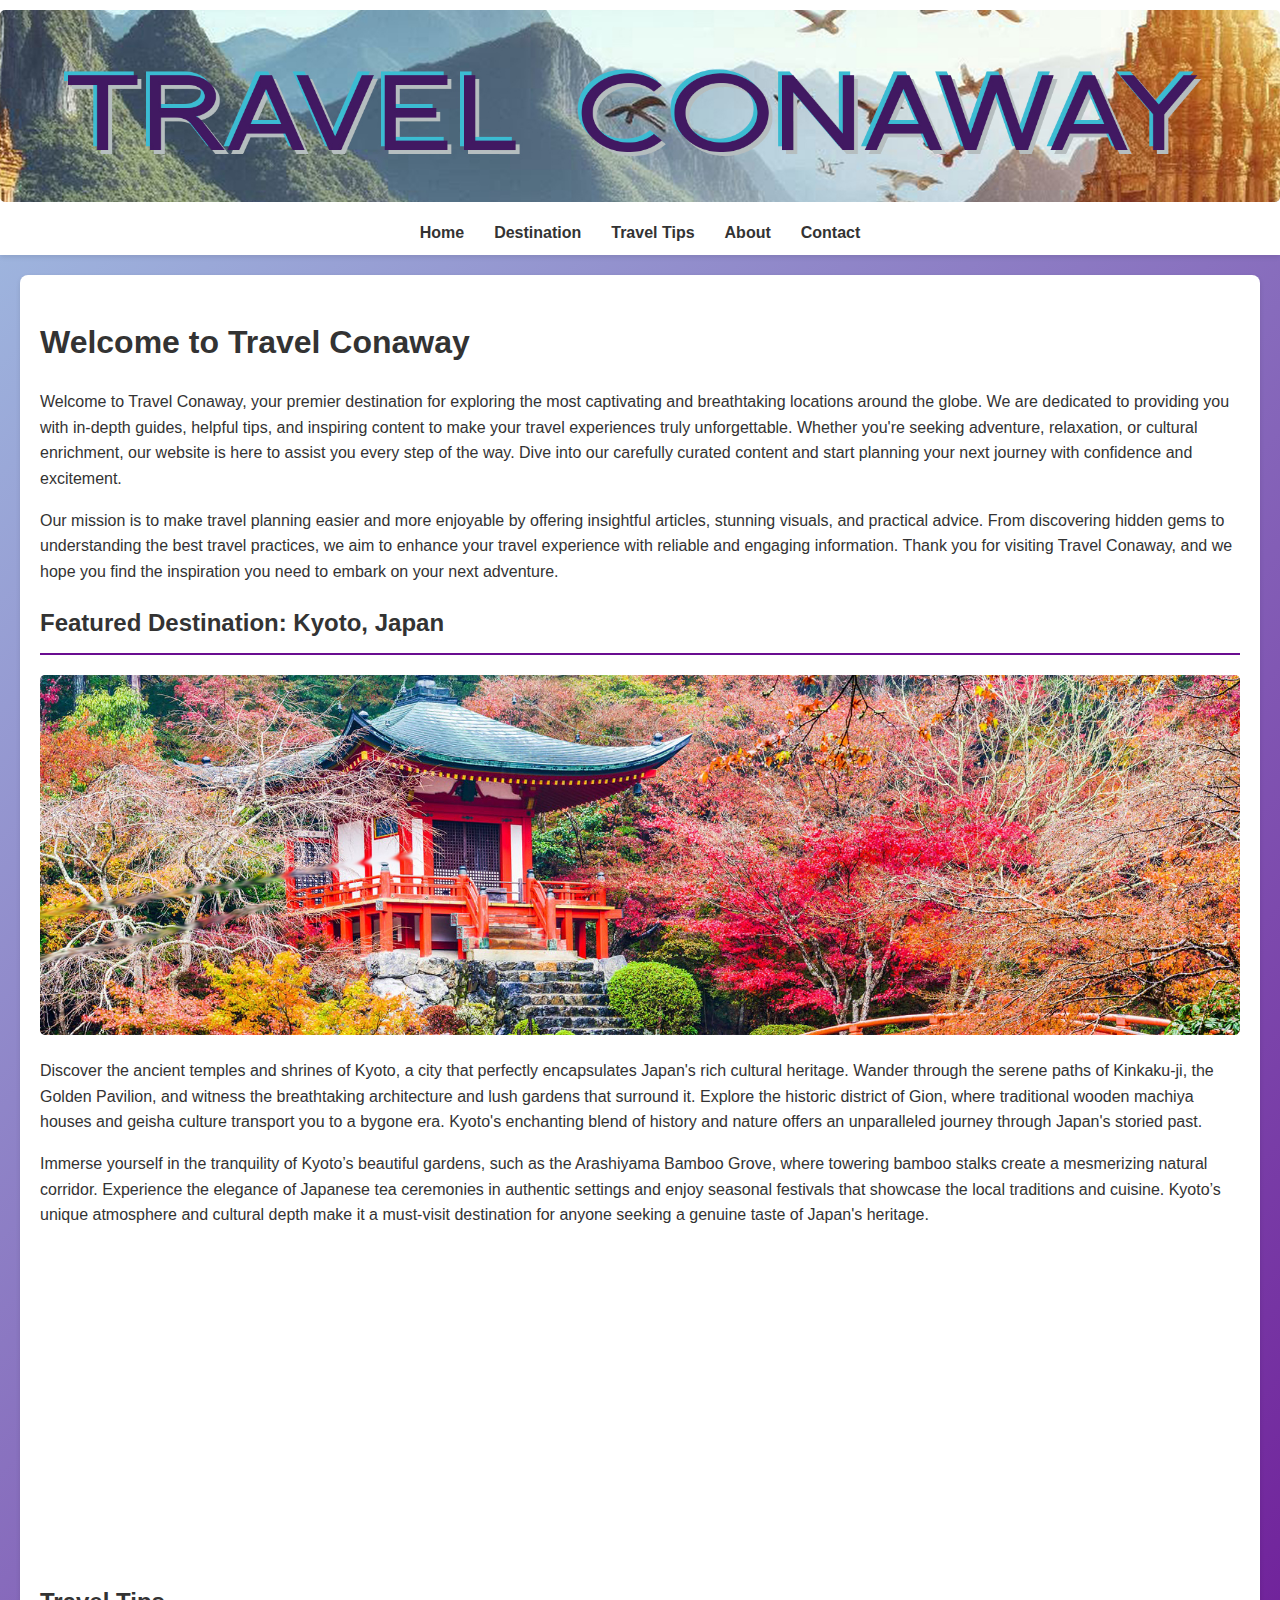
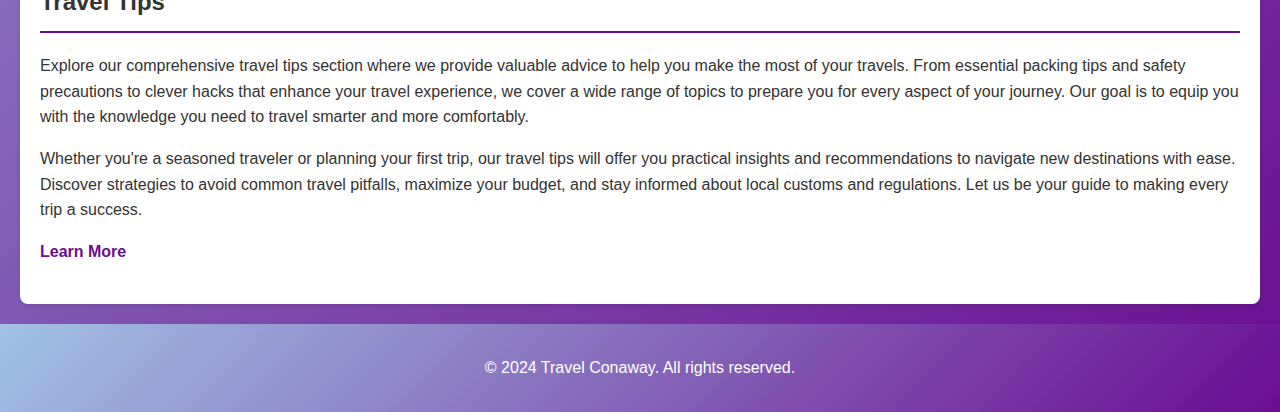
<file: index.html>
<!DOCTYPE html>
<html lang="en">
<head>
    <meta charset="UTF-8">
    <meta name="viewport" content="width=device-width, initial-scale=1.0">
    <link rel="stylesheet" href="styles.css">
    <title>Travel Conaway</title>
</head>
<body>
    <header>
        <img src="images/header.jpg" alt="Header Image" class="header-image">
        <nav>
            <ul>
                <li><a href="index.html">Home</a></li>
                <li><a href="destination.html">Destination</a></li>
                <li><a href="travel-tips.html">Travel Tips</a></li>
                <li><a href="about.html">About</a></li>
                <li><a href="contact.html">Contact</a></li>
            </ul>
        </nav>
    </header>

    <main>
        <section class="hero-section">
            <h1>Welcome to Travel Conaway</h1>
            <p>Welcome to Travel Conaway, your premier destination for exploring the most captivating and breathtaking locations around the globe. We are dedicated to providing you with in-depth guides, helpful tips, and inspiring content to make your travel experiences truly unforgettable. Whether you're seeking adventure, relaxation, or cultural enrichment, our website is here to assist you every step of the way. Dive into our carefully curated content and start planning your next journey with confidence and excitement.</p>
            <p>Our mission is to make travel planning easier and more enjoyable by offering insightful articles, stunning visuals, and practical advice. From discovering hidden gems to understanding the best travel practices, we aim to enhance your travel experience with reliable and engaging information. Thank you for visiting Travel Conaway, and we hope you find the inspiration you need to embark on your next adventure.</p>
        </section>

        <section class="featured-destination">
            <h2>Featured Destination: Kyoto, Japan</h2>
            <img src="images/kyoto.jpg" alt="Kyoto, Japan">
            <p>Discover the ancient temples and shrines of Kyoto, a city that perfectly encapsulates Japan's rich cultural heritage. Wander through the serene paths of Kinkaku-ji, the Golden Pavilion, and witness the breathtaking architecture and lush gardens that surround it. Explore the historic district of Gion, where traditional wooden machiya houses and geisha culture transport you to a bygone era. Kyoto's enchanting blend of history and nature offers an unparalleled journey through Japan's storied past.</p>
            <p>Immerse yourself in the tranquility of Kyoto’s beautiful gardens, such as the Arashiyama Bamboo Grove, where towering bamboo stalks create a mesmerizing natural corridor. Experience the elegance of Japanese tea ceremonies in authentic settings and enjoy seasonal festivals that showcase the local traditions and cuisine. Kyoto’s unique atmosphere and cultural depth make it a must-visit destination for anyone seeking a genuine taste of Japan's heritage.</p>
            <div class="video-container">
                <iframe src="https://www.youtube.com/embed/GpkYLIlpGWk" title="YouTube video player" frameborder="0" allow="accelerometer; autoplay; clipboard-write; encrypted-media; gyroscope; picture-in-picture" allowfullscreen></iframe>
            </div>
        </section>

        <section class="travel-tips-teaser">
            <h2>Travel Tips</h2>
            <p>Explore our comprehensive travel tips section where we provide valuable advice to help you make the most of your travels. From essential packing tips and safety precautions to clever hacks that enhance your travel experience, we cover a wide range of topics to prepare you for every aspect of your journey. Our goal is to equip you with the knowledge you need to travel smarter and more comfortably.</p>
            <p>Whether you're a seasoned traveler or planning your first trip, our travel tips will offer you practical insights and recommendations to navigate new destinations with ease. Discover strategies to avoid common travel pitfalls, maximize your budget, and stay informed about local customs and regulations. Let us be your guide to making every trip a success.</p>
            <a href="travel-tips.html">Learn More</a>
        </section>
    </main>

    <footer>
        <p>&copy; 2024 Travel Conaway. All rights reserved.</p>
    </footer>
</body>
</html>
</file>
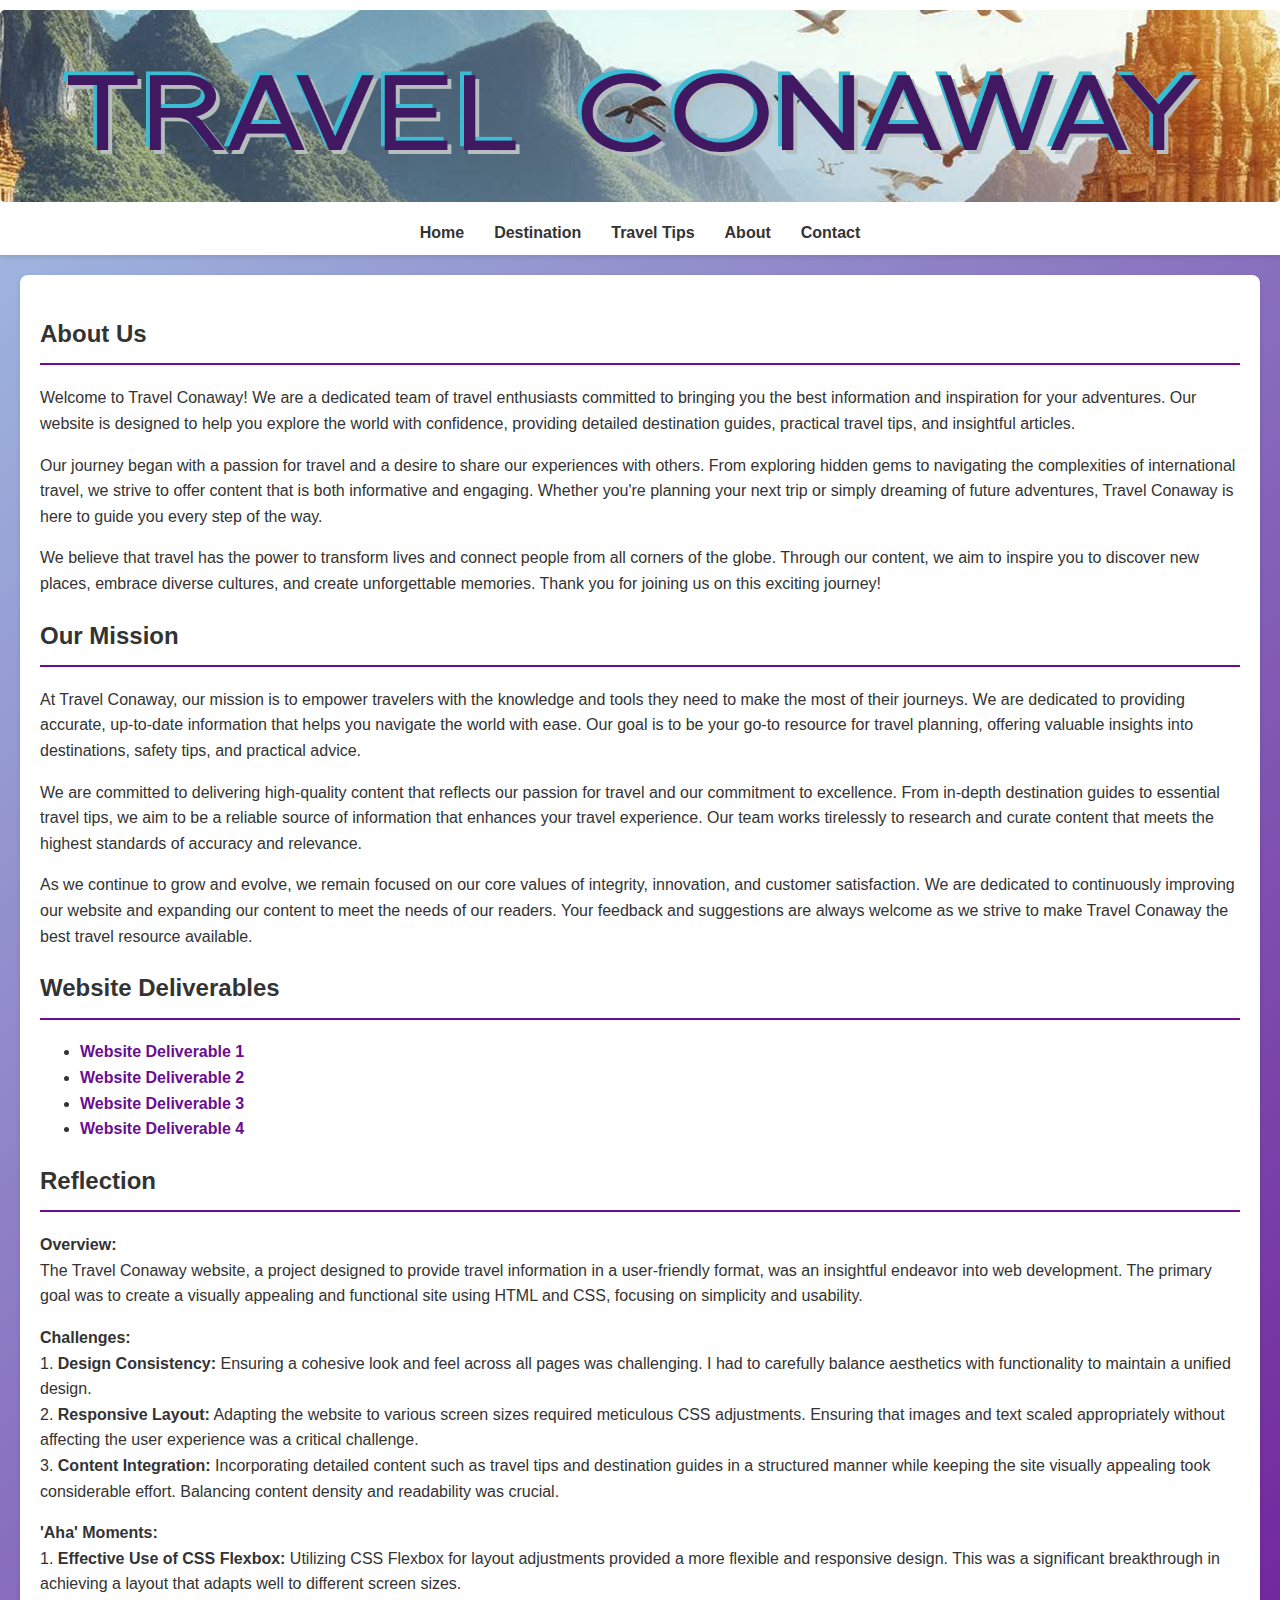
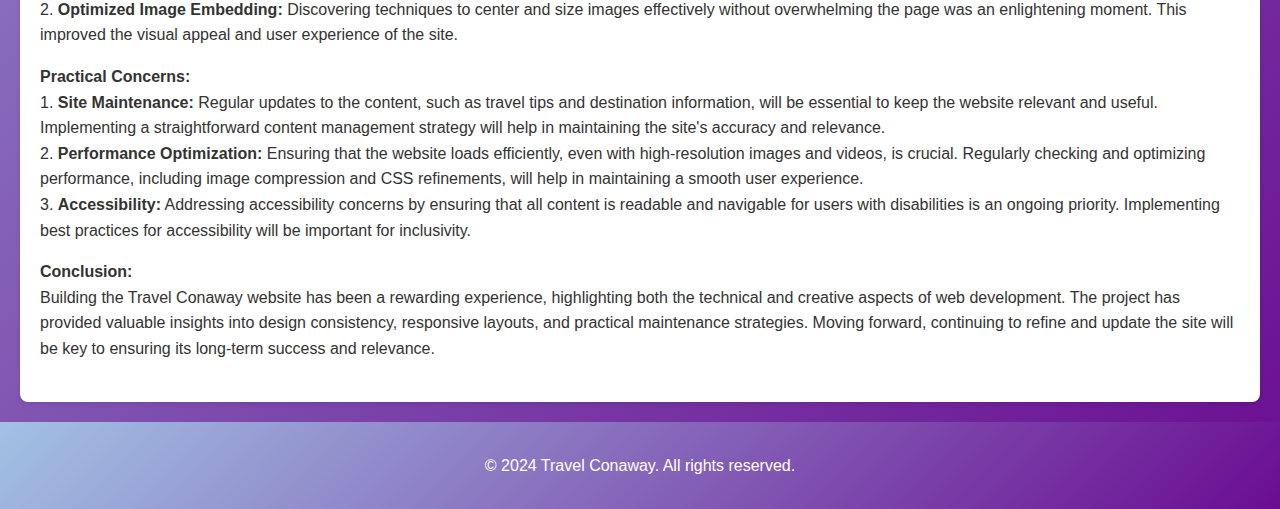
<file: about.html>
<!DOCTYPE html>
<html lang="en">
<head>
    <meta charset="UTF-8">
    <meta name="viewport" content="width=device-width, initial-scale=1.0">
    <link rel="stylesheet" href="styles.css">
    <title>Travel Conaway - About Us</title>
</head>
<body>
    <header>
        <img src="images/header.jpg" alt="Header Image" class="header-image">
        <nav>
            <ul>
                <li><a href="index.html">Home</a></li>
                <li><a href="destination.html">Destination</a></li>
                <li><a href="travel-tips.html">Travel Tips</a></li>
                <li><a href="about.html">About</a></li>
                <li><a href="contact.html">Contact</a></li>
            </ul>
        </nav>
    </header>

    <main>
        <section class="about-us">
            <h2>About Us</h2>
            <p>Welcome to Travel Conaway! We are a dedicated team of travel enthusiasts committed to bringing you the best information and inspiration for your adventures. Our website is designed to help you explore the world with confidence, providing detailed destination guides, practical travel tips, and insightful articles.</p>
            <p>Our journey began with a passion for travel and a desire to share our experiences with others. From exploring hidden gems to navigating the complexities of international travel, we strive to offer content that is both informative and engaging. Whether you're planning your next trip or simply dreaming of future adventures, Travel Conaway is here to guide you every step of the way.</p>
            <p>We believe that travel has the power to transform lives and connect people from all corners of the globe. Through our content, we aim to inspire you to discover new places, embrace diverse cultures, and create unforgettable memories. Thank you for joining us on this exciting journey!</p>
        </section>

        <section class="mission">
            <h2>Our Mission</h2>
            <p>At Travel Conaway, our mission is to empower travelers with the knowledge and tools they need to make the most of their journeys. We are dedicated to providing accurate, up-to-date information that helps you navigate the world with ease. Our goal is to be your go-to resource for travel planning, offering valuable insights into destinations, safety tips, and practical advice.</p>
            <p>We are committed to delivering high-quality content that reflects our passion for travel and our commitment to excellence. From in-depth destination guides to essential travel tips, we aim to be a reliable source of information that enhances your travel experience. Our team works tirelessly to research and curate content that meets the highest standards of accuracy and relevance.</p>
            <p>As we continue to grow and evolve, we remain focused on our core values of integrity, innovation, and customer satisfaction. We are dedicated to continuously improving our website and expanding our content to meet the needs of our readers. Your feedback and suggestions are always welcome as we strive to make Travel Conaway the best travel resource available.</p>
        </section>

        <section class="website-deliverables">
            <h2>Website Deliverables</h2>
            <ul>
                <li><a href="https://travelconaway.github.io/websitedeliverable1/" target="_blank">Website Deliverable 1</a></li>
                <li><a href="https://travelconaway.github.io/websitedeliverable2/" target="_blank">Website Deliverable 2</a></li>
                <li><a href="https://travelconaway.github.io/websiteddeliverable3/" target="_blank">Website Deliverable 3</a></li>
                <li><a href="https://travelconaway.github.io/websitedeliverable4/" target="_blank">Website Deliverable 4</a></li>
            </ul>
        </section>
        
        <section class="reflection">
            <h2>Reflection</h2>
            <p><strong>Overview:</strong><br>
            The Travel Conaway website, a project designed to provide travel information in a user-friendly format, was an insightful endeavor into web development. The primary goal was to create a visually appealing and functional site using HTML and CSS, focusing on simplicity and usability.</p>

            <p><strong>Challenges:</strong><br>
            1. <strong>Design Consistency:</strong> Ensuring a cohesive look and feel across all pages was challenging. I had to carefully balance aesthetics with functionality to maintain a unified design.<br>
            2. <strong>Responsive Layout:</strong> Adapting the website to various screen sizes required meticulous CSS adjustments. Ensuring that images and text scaled appropriately without affecting the user experience was a critical challenge.<br>
            3. <strong>Content Integration:</strong> Incorporating detailed content such as travel tips and destination guides in a structured manner while keeping the site visually appealing took considerable effort. Balancing content density and readability was crucial.</p>

            <p><strong>'Aha' Moments:</strong><br>
            1. <strong>Effective Use of CSS Flexbox:</strong> Utilizing CSS Flexbox for layout adjustments provided a more flexible and responsive design. This was a significant breakthrough in achieving a layout that adapts well to different screen sizes.<br>
            2. <strong>Optimized Image Embedding:</strong> Discovering techniques to center and size images effectively without overwhelming the page was an enlightening moment. This improved the visual appeal and user experience of the site.<br>

            <p><strong>Practical Concerns:</strong><br>
            1. <strong>Site Maintenance:</strong> Regular updates to the content, such as travel tips and destination information, will be essential to keep the website relevant and useful. Implementing a straightforward content management strategy will help in maintaining the site's accuracy and relevance.<br>
            2. <strong>Performance Optimization:</strong> Ensuring that the website loads efficiently, even with high-resolution images and videos, is crucial. Regularly checking and optimizing performance, including image compression and CSS refinements, will help in maintaining a smooth user experience.<br>
            3. <strong>Accessibility:</strong> Addressing accessibility concerns by ensuring that all content is readable and navigable for users with disabilities is an ongoing priority. Implementing best practices for accessibility will be important for inclusivity.</p>

            <p><strong>Conclusion:</strong><br>
            Building the Travel Conaway website has been a rewarding experience, highlighting both the technical and creative aspects of web development. The project has provided valuable insights into design consistency, responsive layouts, and practical maintenance strategies. Moving forward, continuing to refine and update the site will be key to ensuring its long-term success and relevance.</p>
        </section>
    
    </main>

    <footer>
        <p>&copy; 2024 Travel Conaway. All rights reserved.</p>
    </footer>
</body>
</html>
</file>
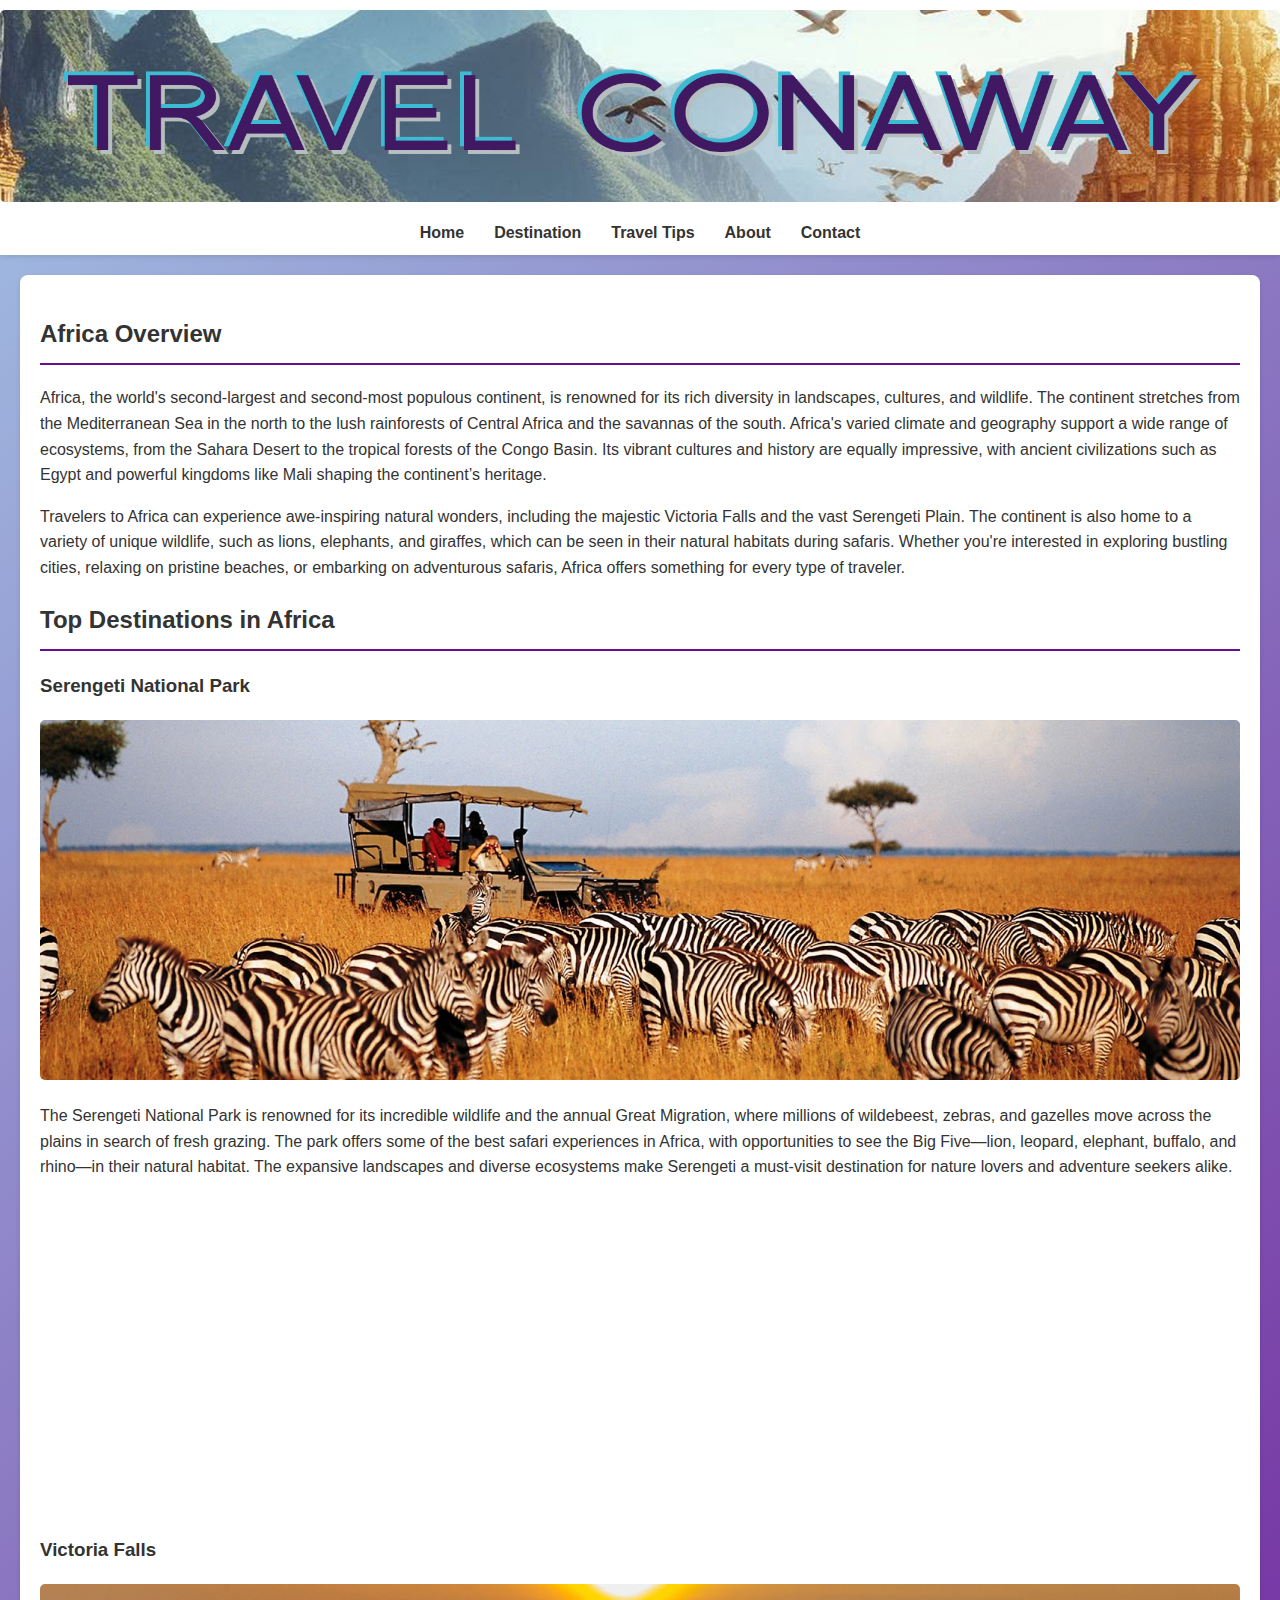
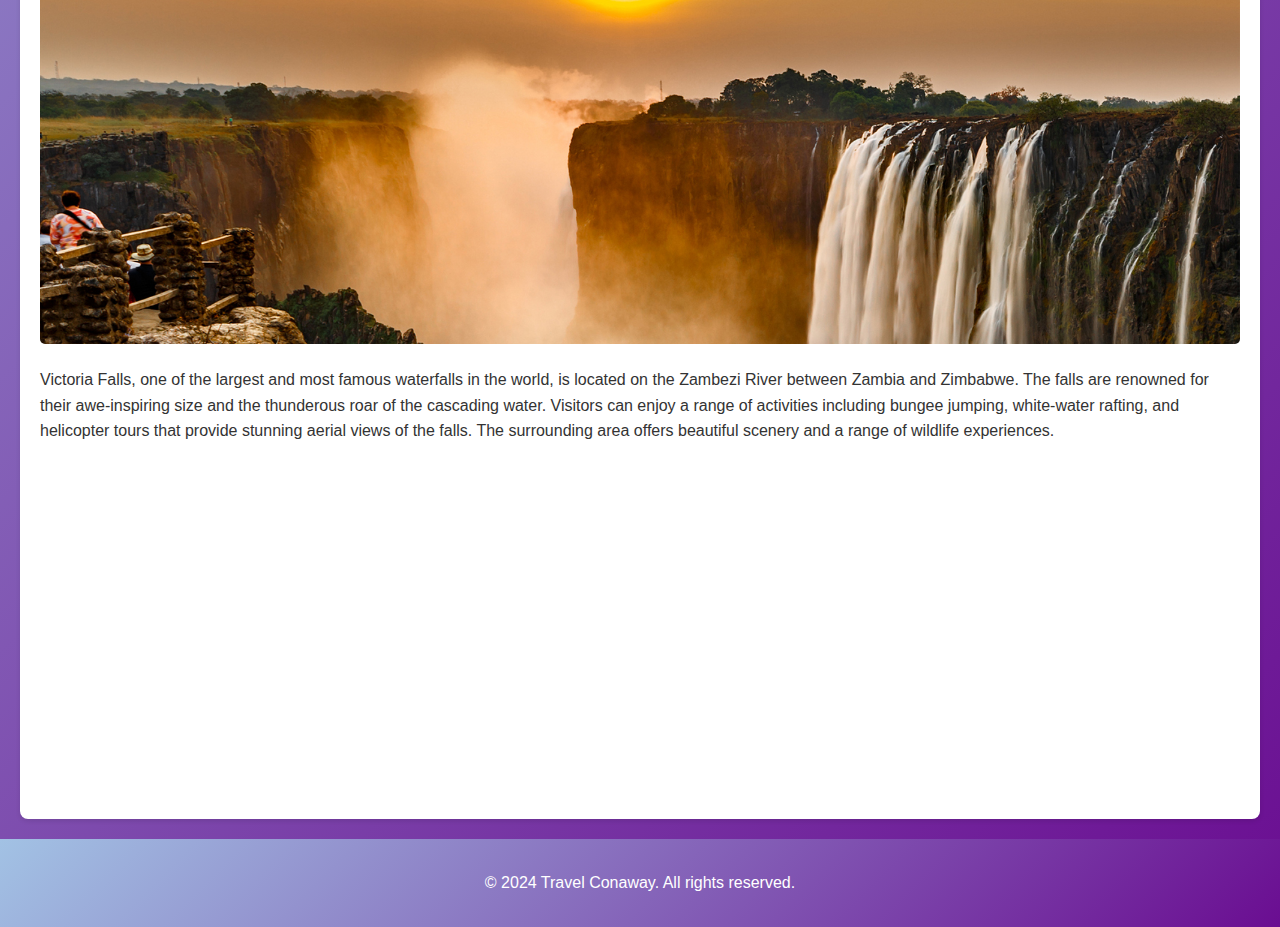
<file: africa.html>
<!DOCTYPE html>
<html lang="en">
<head>
    <meta charset="UTF-8">
    <meta name="viewport" content="width=device-width, initial-scale=1.0">
    <link rel="stylesheet" href="styles.css">
    <title>Travel Conaway - Africa</title>
</head>
<body>
    <header>
        <img src="images/header.jpg" alt="Header Image" class="header-image">
        <nav>
            <ul>
                <li><a href="index.html">Home</a></li>
                <li><a href="destination.html">Destination</a></li>
                <li><a href="travel-tips.html">Travel Tips</a></li>
                <li><a href="about.html">About</a></li>
                <li><a href="contact.html">Contact</a></li>
            </ul>
        </nav>
    </header>

    <main>
        <section class="region-overview">
            <h2>Africa Overview</h2>
            <p>Africa, the world's second-largest and second-most populous continent, is renowned for its rich diversity in landscapes, cultures, and wildlife. The continent stretches from the Mediterranean Sea in the north to the lush rainforests of Central Africa and the savannas of the south. Africa's varied climate and geography support a wide range of ecosystems, from the Sahara Desert to the tropical forests of the Congo Basin. Its vibrant cultures and history are equally impressive, with ancient civilizations such as Egypt and powerful kingdoms like Mali shaping the continent’s heritage.</p>
            <p>Travelers to Africa can experience awe-inspiring natural wonders, including the majestic Victoria Falls and the vast Serengeti Plain. The continent is also home to a variety of unique wildlife, such as lions, elephants, and giraffes, which can be seen in their natural habitats during safaris. Whether you're interested in exploring bustling cities, relaxing on pristine beaches, or embarking on adventurous safaris, Africa offers something for every type of traveler.</p>
        </section>

        <section class="destinations">
            <h2>Top Destinations in Africa</h2>
            <div class="destination-item">
                <h3>Serengeti National Park</h3>
                <img src="images/serengeti.jpg" alt="Serengeti National Park">
                <p>The Serengeti National Park is renowned for its incredible wildlife and the annual Great Migration, where millions of wildebeest, zebras, and gazelles move across the plains in search of fresh grazing. The park offers some of the best safari experiences in Africa, with opportunities to see the Big Five—lion, leopard, elephant, buffalo, and rhino—in their natural habitat. The expansive landscapes and diverse ecosystems make Serengeti a must-visit destination for nature lovers and adventure seekers alike.</p>
                <div class="video-container">
                    <iframe src="https://youtube.com/embed/zU7YkmqiqPI" title="YouTube video player" frameborder="0" allow="accelerometer; autoplay; clipboard-write; encrypted-media; gyroscope; picture-in-picture" allowfullscreen></iframe>
                </div> 
                
            </div>
            
            <div class="destination-item">
                <h3>Victoria Falls</h3>
                <img src="images/victoria-falls.jpg" alt="Victoria Falls">
                <p>Victoria Falls, one of the largest and most famous waterfalls in the world, is located on the Zambezi River between Zambia and Zimbabwe. The falls are renowned for their awe-inspiring size and the thunderous roar of the cascading water. Visitors can enjoy a range of activities including bungee jumping, white-water rafting, and helicopter tours that provide stunning aerial views of the falls. The surrounding area offers beautiful scenery and a range of wildlife experiences.</p>
                <div class="video-container">
                    <iframe src="https://youtube.com/embed/zoO8-eFvOX8" title="YouTube video player" frameborder="0" allow="accelerometer; autoplay; clipboard-write; encrypted-media; gyroscope; picture-in-picture" allowfullscreen></iframe>
                </div> 
                
            </div>

            <!-- Add more destinations as needed -->
        </section>
    </main>

    <footer>
        <p>&copy; 2024 Travel Conaway. All rights reserved.</p>
    </footer>
</body>
</html>
</file>
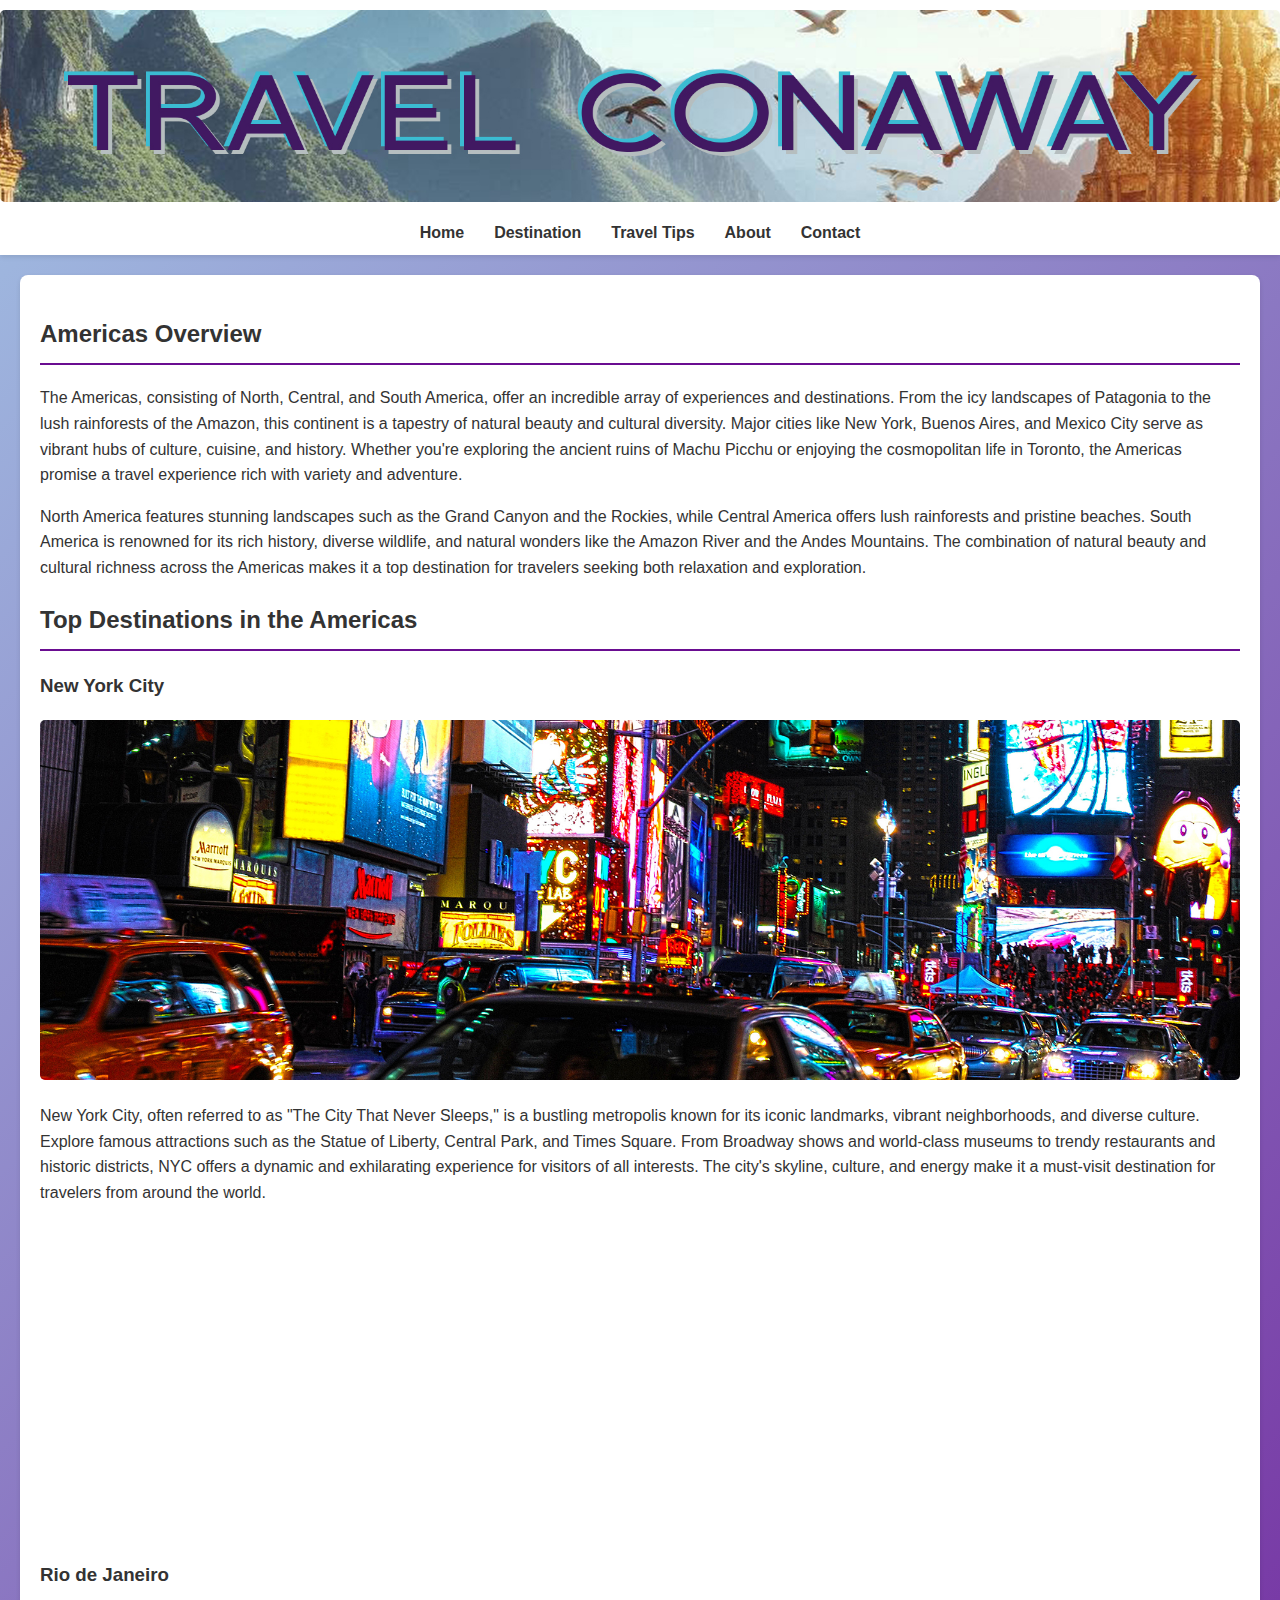
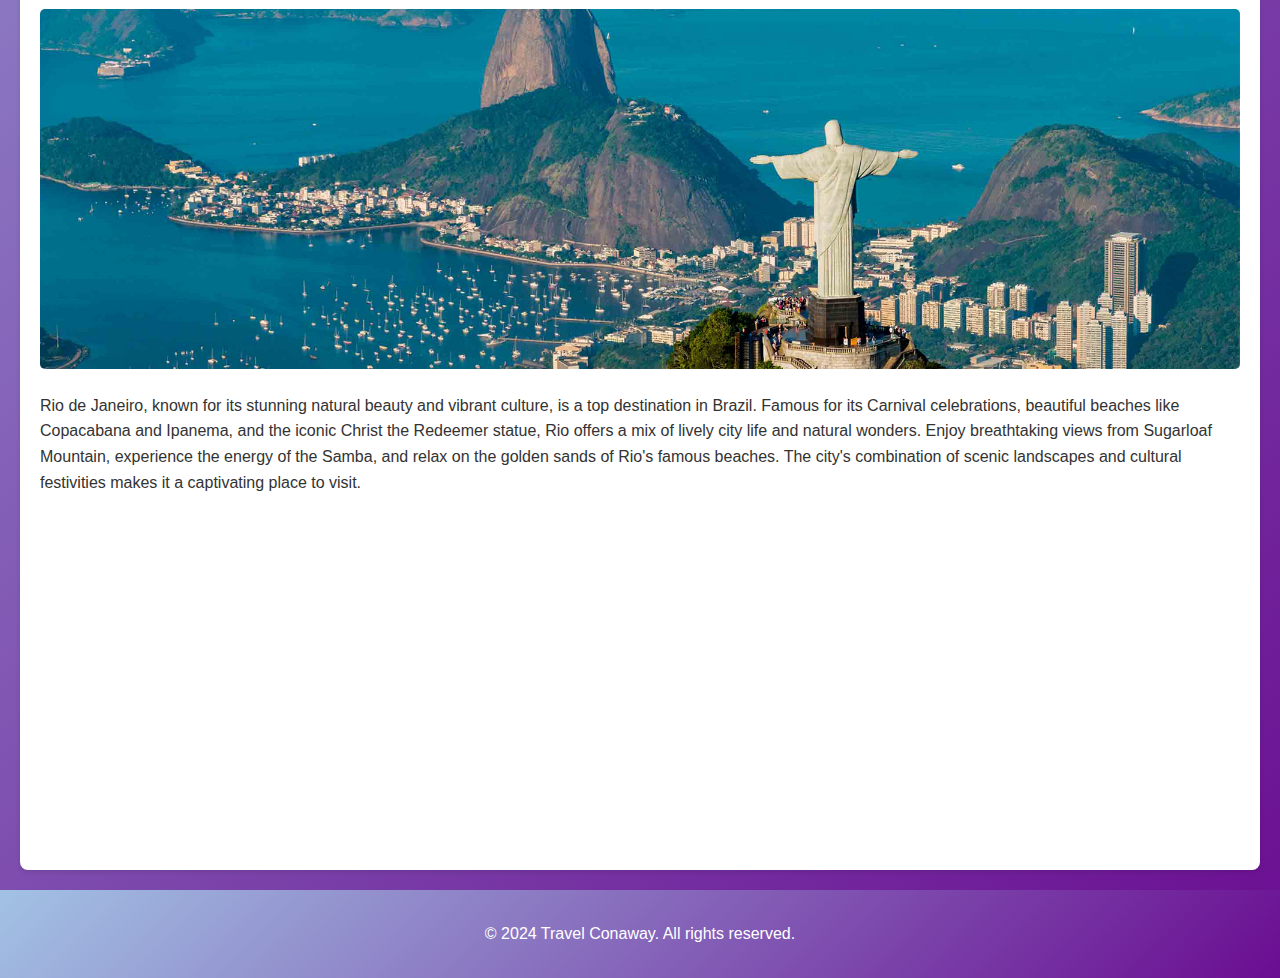
<file: americas.html>
<!DOCTYPE html>
<html lang="en">
<head>
    <meta charset="UTF-8">
    <meta name="viewport" content="width=device-width, initial-scale=1.0">
    <link rel="stylesheet" href="styles.css">
    <title>Travel Conaway - Americas</title>
</head>
<body>
    <header>
        <img src="images/header.jpg" alt="Header Image" class="header-image">
        <nav>
            <ul>
                <li><a href="index.html">Home</a></li>
                <li><a href="destination.html">Destination</a></li>
                <li><a href="travel-tips.html">Travel Tips</a></li>
                <li><a href="about.html">About</a></li>
                <li><a href="contact.html">Contact</a></li>
            </ul>
        </nav>
    </header>

    <main>
        <section class="region-overview">
            <h2>Americas Overview</h2>
            <p>The Americas, consisting of North, Central, and South America, offer an incredible array of experiences and destinations. From the icy landscapes of Patagonia to the lush rainforests of the Amazon, this continent is a tapestry of natural beauty and cultural diversity. Major cities like New York, Buenos Aires, and Mexico City serve as vibrant hubs of culture, cuisine, and history. Whether you're exploring the ancient ruins of Machu Picchu or enjoying the cosmopolitan life in Toronto, the Americas promise a travel experience rich with variety and adventure.</p>
            <p>North America features stunning landscapes such as the Grand Canyon and the Rockies, while Central America offers lush rainforests and pristine beaches. South America is renowned for its rich history, diverse wildlife, and natural wonders like the Amazon River and the Andes Mountains. The combination of natural beauty and cultural richness across the Americas makes it a top destination for travelers seeking both relaxation and exploration.</p>
        </section>

        <section class="destinations">
            <h2>Top Destinations in the Americas</h2>
            
            <div class="destination-item">
                <h3>New York City</h3>
                <img src="images/nyc.jpg" alt="New York City">
                <p>New York City, often referred to as "The City That Never Sleeps," is a bustling metropolis known for its iconic landmarks, vibrant neighborhoods, and diverse culture. Explore famous attractions such as the Statue of Liberty, Central Park, and Times Square. From Broadway shows and world-class museums to trendy restaurants and historic districts, NYC offers a dynamic and exhilarating experience for visitors of all interests. The city's skyline, culture, and energy make it a must-visit destination for travelers from around the world.</p>
                <div class="video-container">
                    <iframe width="560" height="315" src="https://youtube.com/embed/T5EYO-LRMxs" title="YouTube video player" frameborder="0" allow="accelerometer; autoplay; clipboard-write; encrypted-media; gyroscope; picture-in-picture" allowfullscreen></iframe>
                </div>
                
            </div>
            
            <div class="destination-item">
                <h3>Rio de Janeiro</h3>
                <img src="images/rio.jpg" alt="Rio de Janeiro">
                <p>Rio de Janeiro, known for its stunning natural beauty and vibrant culture, is a top destination in Brazil. Famous for its Carnival celebrations, beautiful beaches like Copacabana and Ipanema, and the iconic Christ the Redeemer statue, Rio offers a mix of lively city life and natural wonders. Enjoy breathtaking views from Sugarloaf Mountain, experience the energy of the Samba, and relax on the golden sands of Rio's famous beaches. The city's combination of scenic landscapes and cultural festivities makes it a captivating place to visit.</p>
                <div class="video-container">
                    <iframe width="560" height="315" src="https://youtube.com/embed/iNfEAJVVY10" title="YouTube video player" frameborder="0" allow="accelerometer; autoplay; clipboard-write; encrypted-media; gyroscope; picture-in-picture" allowfullscreen></iframe>
                </div>
                
            </div>

            <!-- Add more destinations as needed -->
        </section>
    </main>

    <footer>
        <p>&copy; 2024 Travel Conaway. All rights reserved.</p>
    </footer>
</body>
</html>
</file>
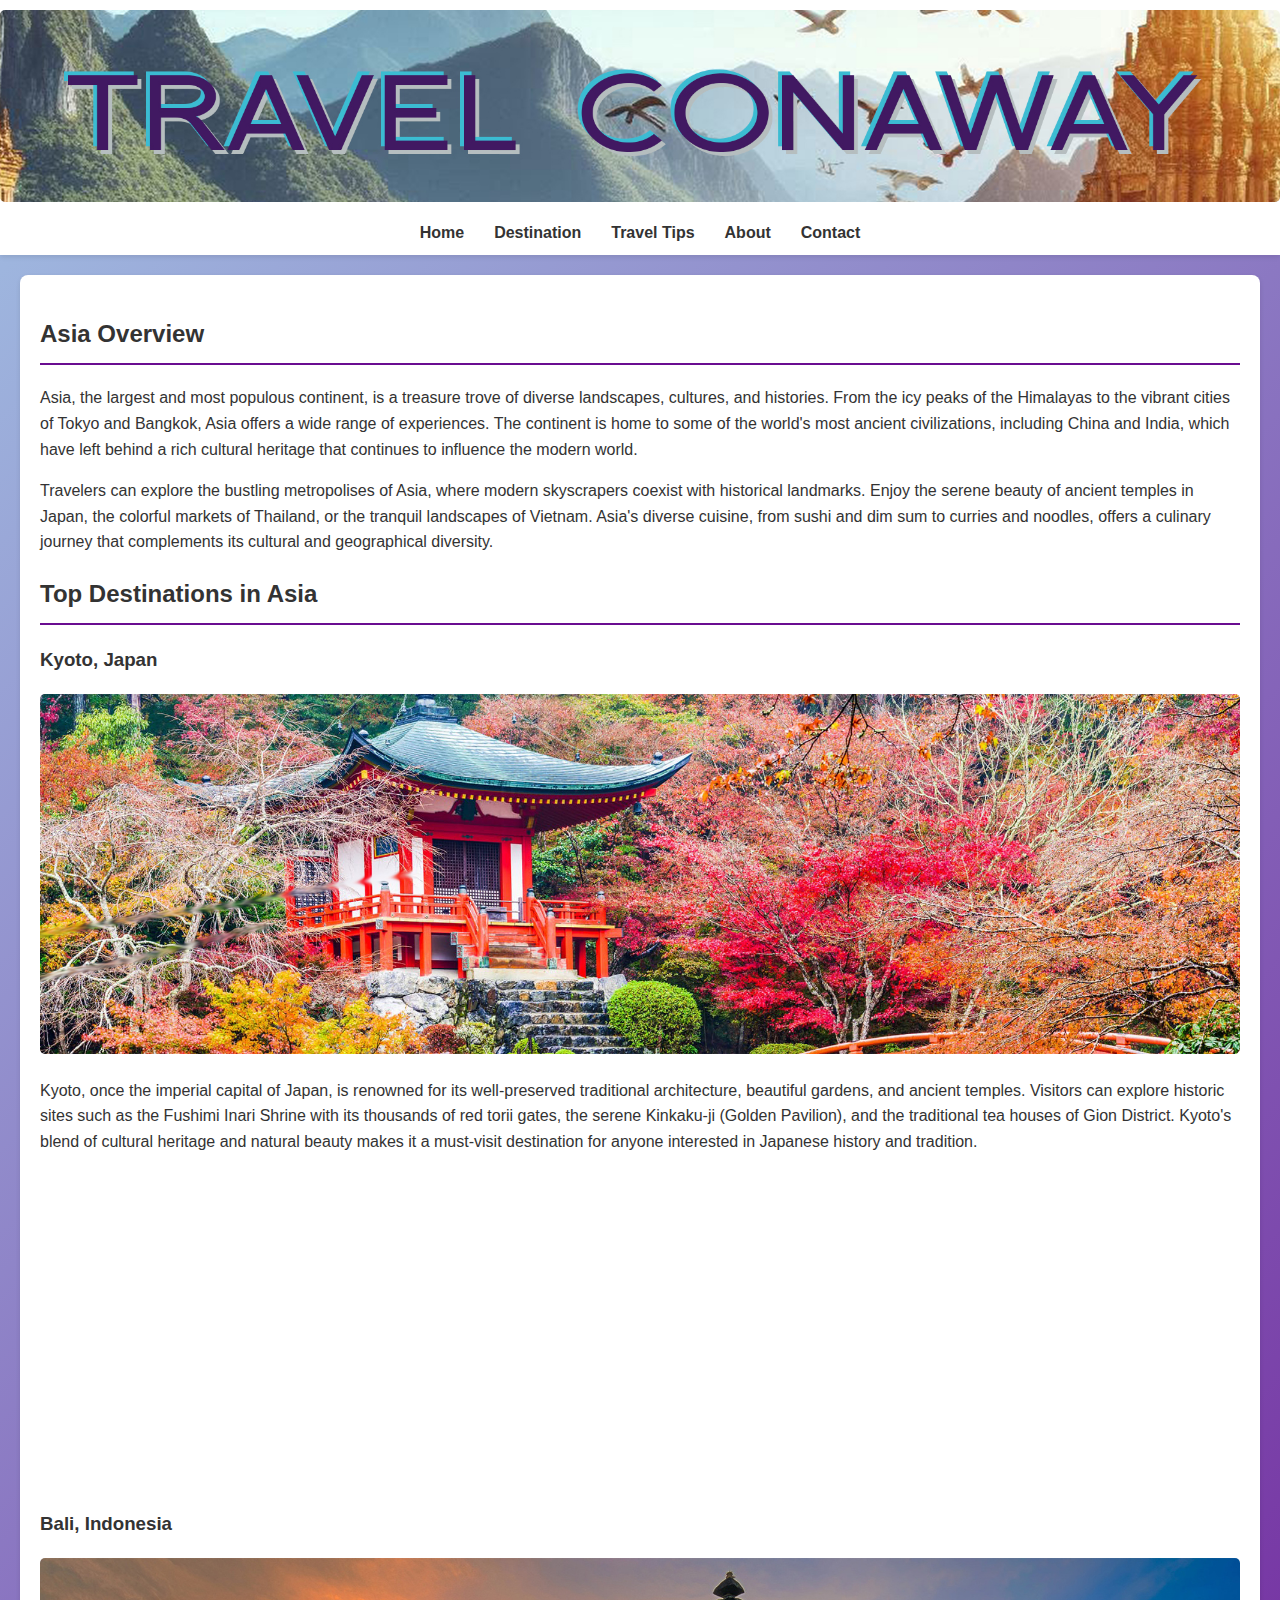
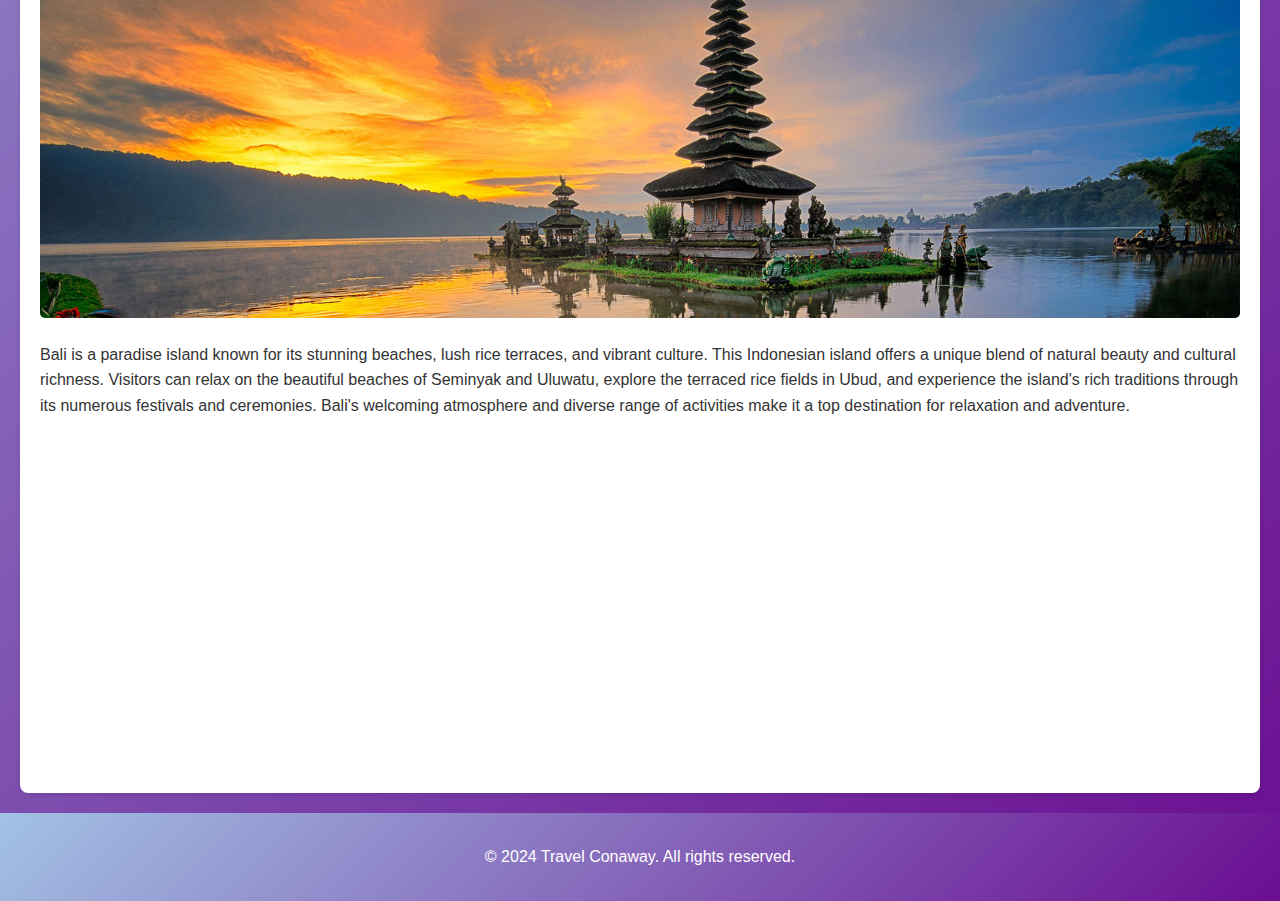
<file: asia.html>
<!DOCTYPE html>
<html lang="en">
<head>
    <meta charset="UTF-8">
    <meta name="viewport" content="width=device-width, initial-scale=1.0">
    <link rel="stylesheet" href="styles.css">
    <title>Travel Conaway - Asia</title>
</head>
<body>
    <header>
        <img src="images/header.jpg" alt="Header Image" class="header-image">
        <nav>
            <ul>
                <li><a href="index.html">Home</a></li>
                <li><a href="destination.html">Destination</a></li>
                <li><a href="travel-tips.html">Travel Tips</a></li>
                <li><a href="about.html">About</a></li>
                <li><a href="contact.html">Contact</a></li>
            </ul>
        </nav>
    </header>

    <main>
        <section class="region-overview">
            <h2>Asia Overview</h2>
            <p>Asia, the largest and most populous continent, is a treasure trove of diverse landscapes, cultures, and histories. From the icy peaks of the Himalayas to the vibrant cities of Tokyo and Bangkok, Asia offers a wide range of experiences. The continent is home to some of the world's most ancient civilizations, including China and India, which have left behind a rich cultural heritage that continues to influence the modern world.</p>
            <p>Travelers can explore the bustling metropolises of Asia, where modern skyscrapers coexist with historical landmarks. Enjoy the serene beauty of ancient temples in Japan, the colorful markets of Thailand, or the tranquil landscapes of Vietnam. Asia's diverse cuisine, from sushi and dim sum to curries and noodles, offers a culinary journey that complements its cultural and geographical diversity.</p>
        </section>

        <section class="destinations">
            <h2>Top Destinations in Asia</h2>

            <div class="destination-item">
                <h3>Kyoto, Japan</h3>
                <img src="images/kyoto.jpg" alt="Kyoto, Japan">
                <p>Kyoto, once the imperial capital of Japan, is renowned for its well-preserved traditional architecture, beautiful gardens, and ancient temples. Visitors can explore historic sites such as the Fushimi Inari Shrine with its thousands of red torii gates, the serene Kinkaku-ji (Golden Pavilion), and the traditional tea houses of Gion District. Kyoto's blend of cultural heritage and natural beauty makes it a must-visit destination for anyone interested in Japanese history and tradition.</p>
                <div class="video-container">
                    <iframe width="560" height="315" src="https://youtube.com/embed/nCbHefA4CR8" title="YouTube video player" frameborder="0" allow="accelerometer; autoplay; clipboard-write; encrypted-media; gyroscope; picture-in-picture" allowfullscreen></iframe>
                </div> 
            </div>

            <div class="destination-item">
                <h3>Bali, Indonesia</h3>
                <img src="images/bali.jpg" alt="Bali, Indonesia">
                <p>Bali is a paradise island known for its stunning beaches, lush rice terraces, and vibrant culture. This Indonesian island offers a unique blend of natural beauty and cultural richness. Visitors can relax on the beautiful beaches of Seminyak and Uluwatu, explore the terraced rice fields in Ubud, and experience the island's rich traditions through its numerous festivals and ceremonies. Bali's welcoming atmosphere and diverse range of activities make it a top destination for relaxation and adventure.</p>
                <div class="video-container">
                    <iframe width="560" height="315" src="https://youtube.com/embed/2szr_zFslBQ" title="YouTube video player" frameborder="0" allow="accelerometer; autoplay; clipboard-write; encrypted-media; gyroscope; picture-in-picture" allowfullscreen></iframe>
                </div> 
                
            </div>

            <!-- Add more destinations as needed -->
        </section>
    </main>

    <footer>
        <p>&copy; 2024 Travel Conaway. All rights reserved.</p>
    </footer>
</body>
</html>
</file>
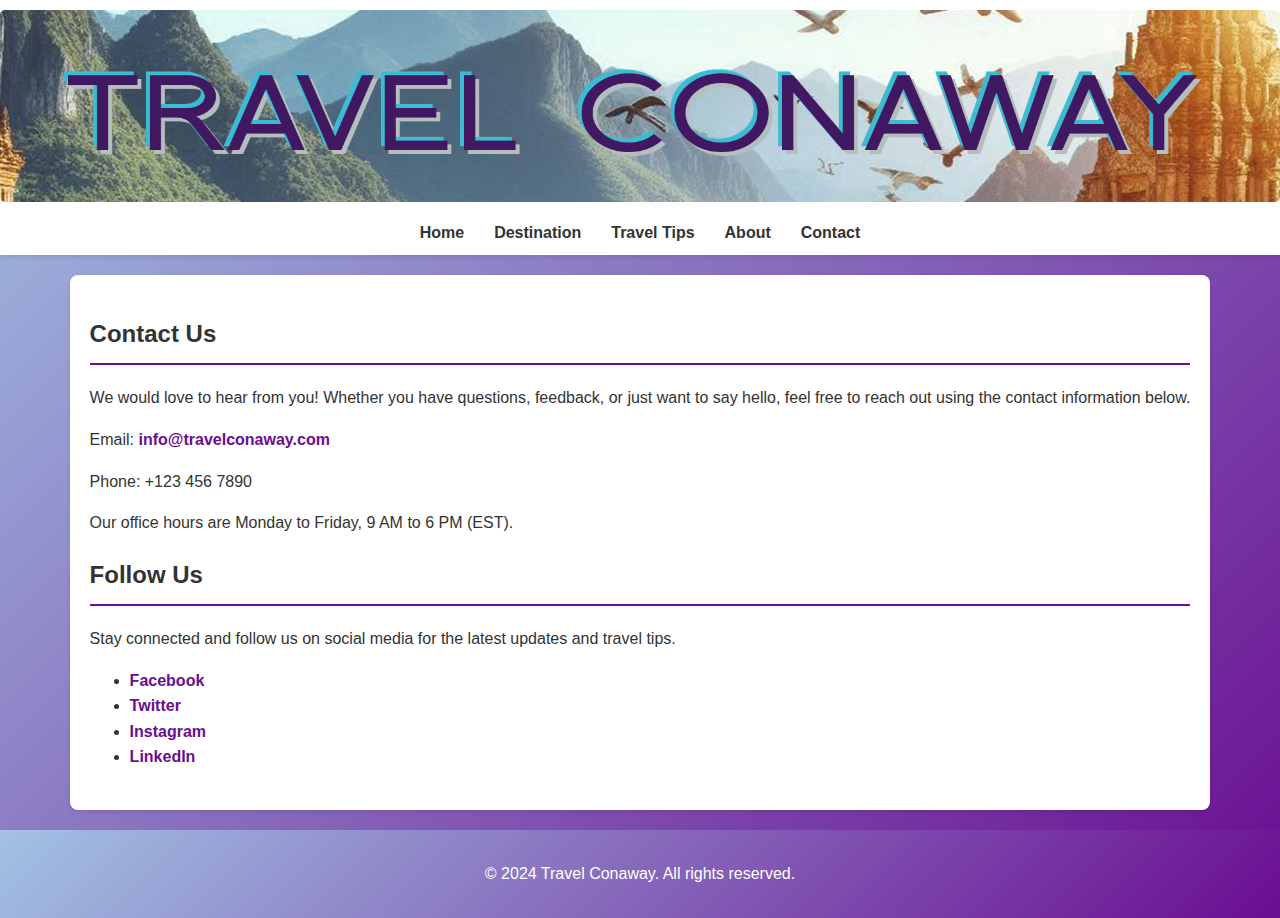
<file: contact.html>
<!DOCTYPE html>
<html lang="en">
<head>
    <meta charset="UTF-8">
    <meta name="viewport" content="width=device-width, initial-scale=1.0">
    <link rel="stylesheet" href="styles.css">
    <title>Travel Conaway - Contact Us</title>
</head>
<body>
    <header>
        <img src="images/header.jpg" alt="Header Image" class="header-image">
        <nav>
            <ul>
                <li><a href="index.html">Home</a></li>
                <li><a href="destination.html">Destination</a></li>
                <li><a href="travel-tips.html">Travel Tips</a></li>
                <li><a href="about.html">About</a></li>
                <li><a href="contact.html">Contact</a></li>
            </ul>
        </nav>
    </header>

    <main>
        <section class="contact-info">
            <h2>Contact Us</h2>
            <p>We would love to hear from you! Whether you have questions, feedback, or just want to say hello, feel free to reach out using the contact information below.</p>
            <p>Email: <a href="mailto:info@travelconaway.com">info@travelconaway.com</a></p>
            <p>Phone: +123 456 7890</p>
            <p>Our office hours are Monday to Friday, 9 AM to 6 PM (EST).</p>
        </section>


        <section class="social-media">
            <h2>Follow Us</h2>
            <p>Stay connected and follow us on social media for the latest updates and travel tips.</p>
            <ul>
                <li><a href="https://facebook.com/travelconaway" target="_blank">Facebook</a></li>
                <li><a href="https://twitter.com/travelconaway" target="_blank">Twitter</a></li>
                <li><a href="https://instagram.com/travelconaway" target="_blank">Instagram</a></li>
                <li><a href="https://linkedin.com/company/travelconaway" target="_blank">LinkedIn</a></li>
            </ul>
        </section>


    </main>

    <footer>
        <p>&copy; 2024 Travel Conaway. All rights reserved.</p>
    </footer>
</body>
</html>
</file>
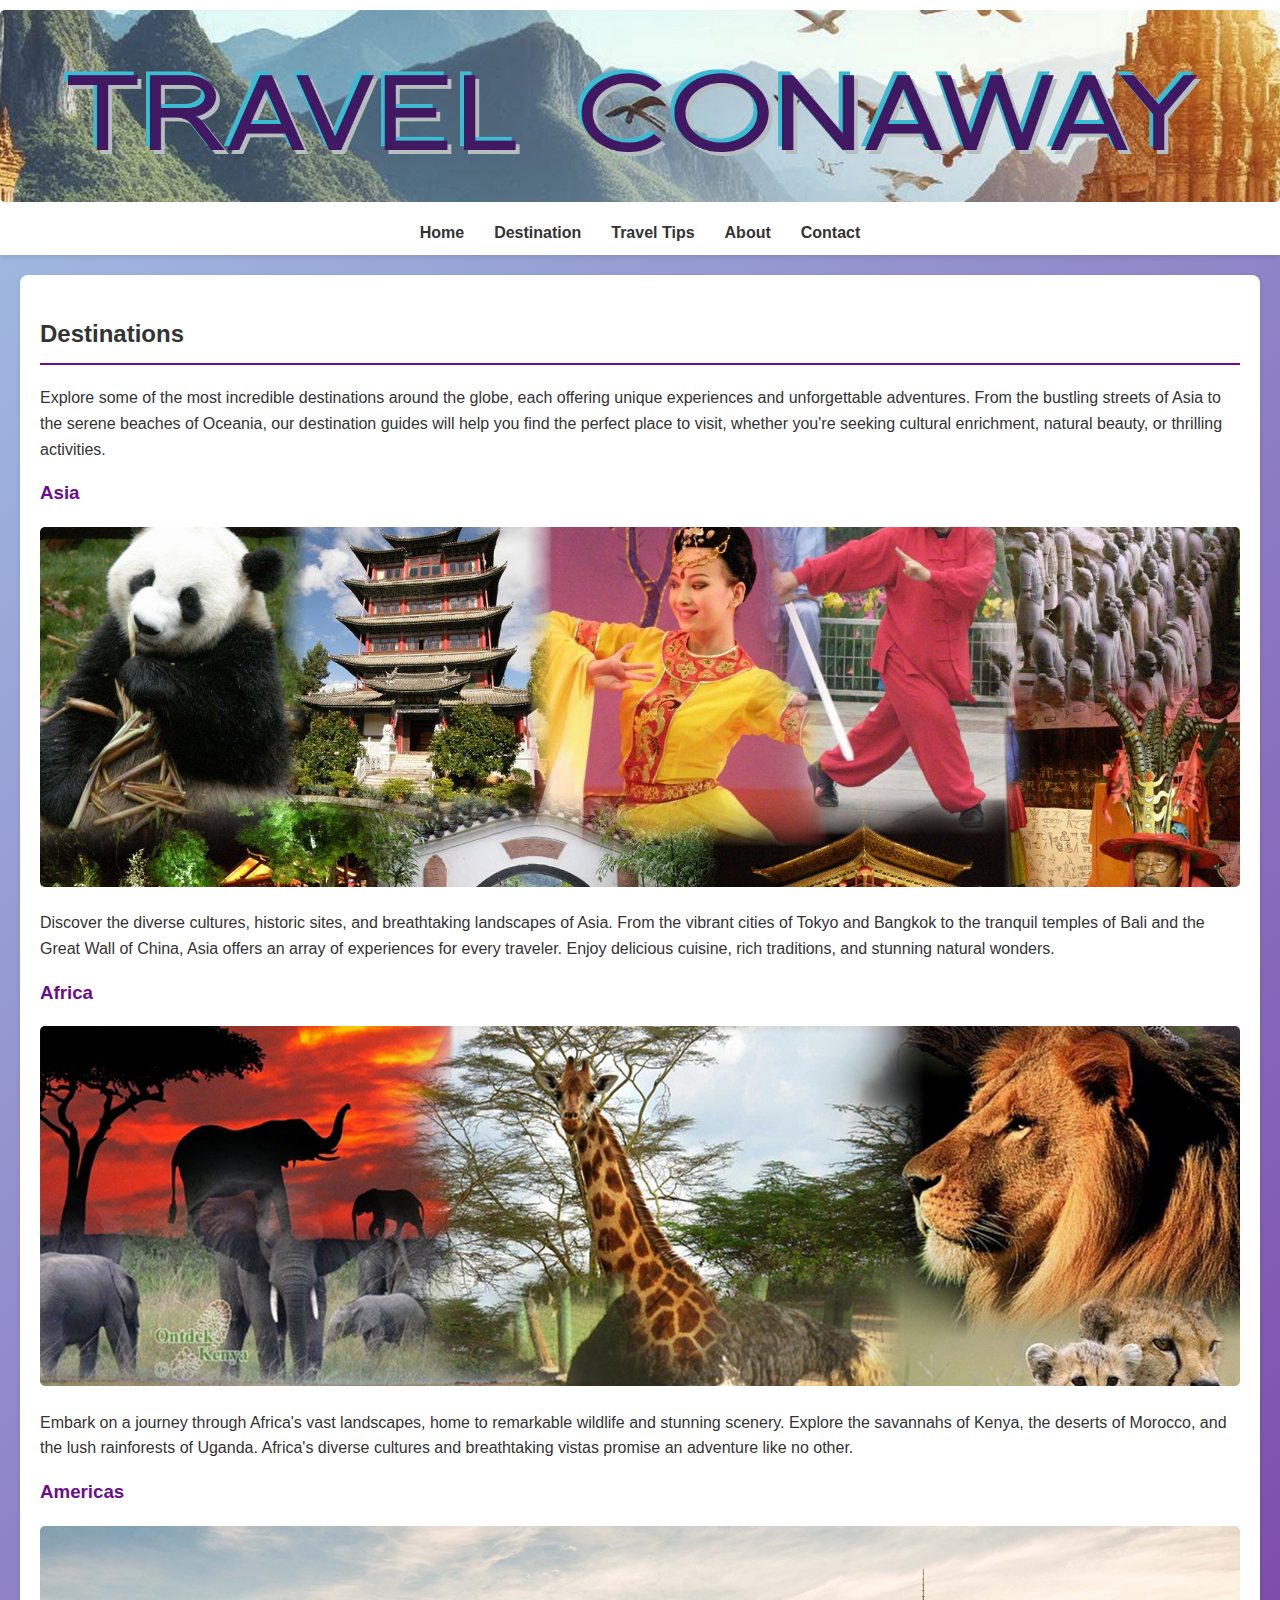
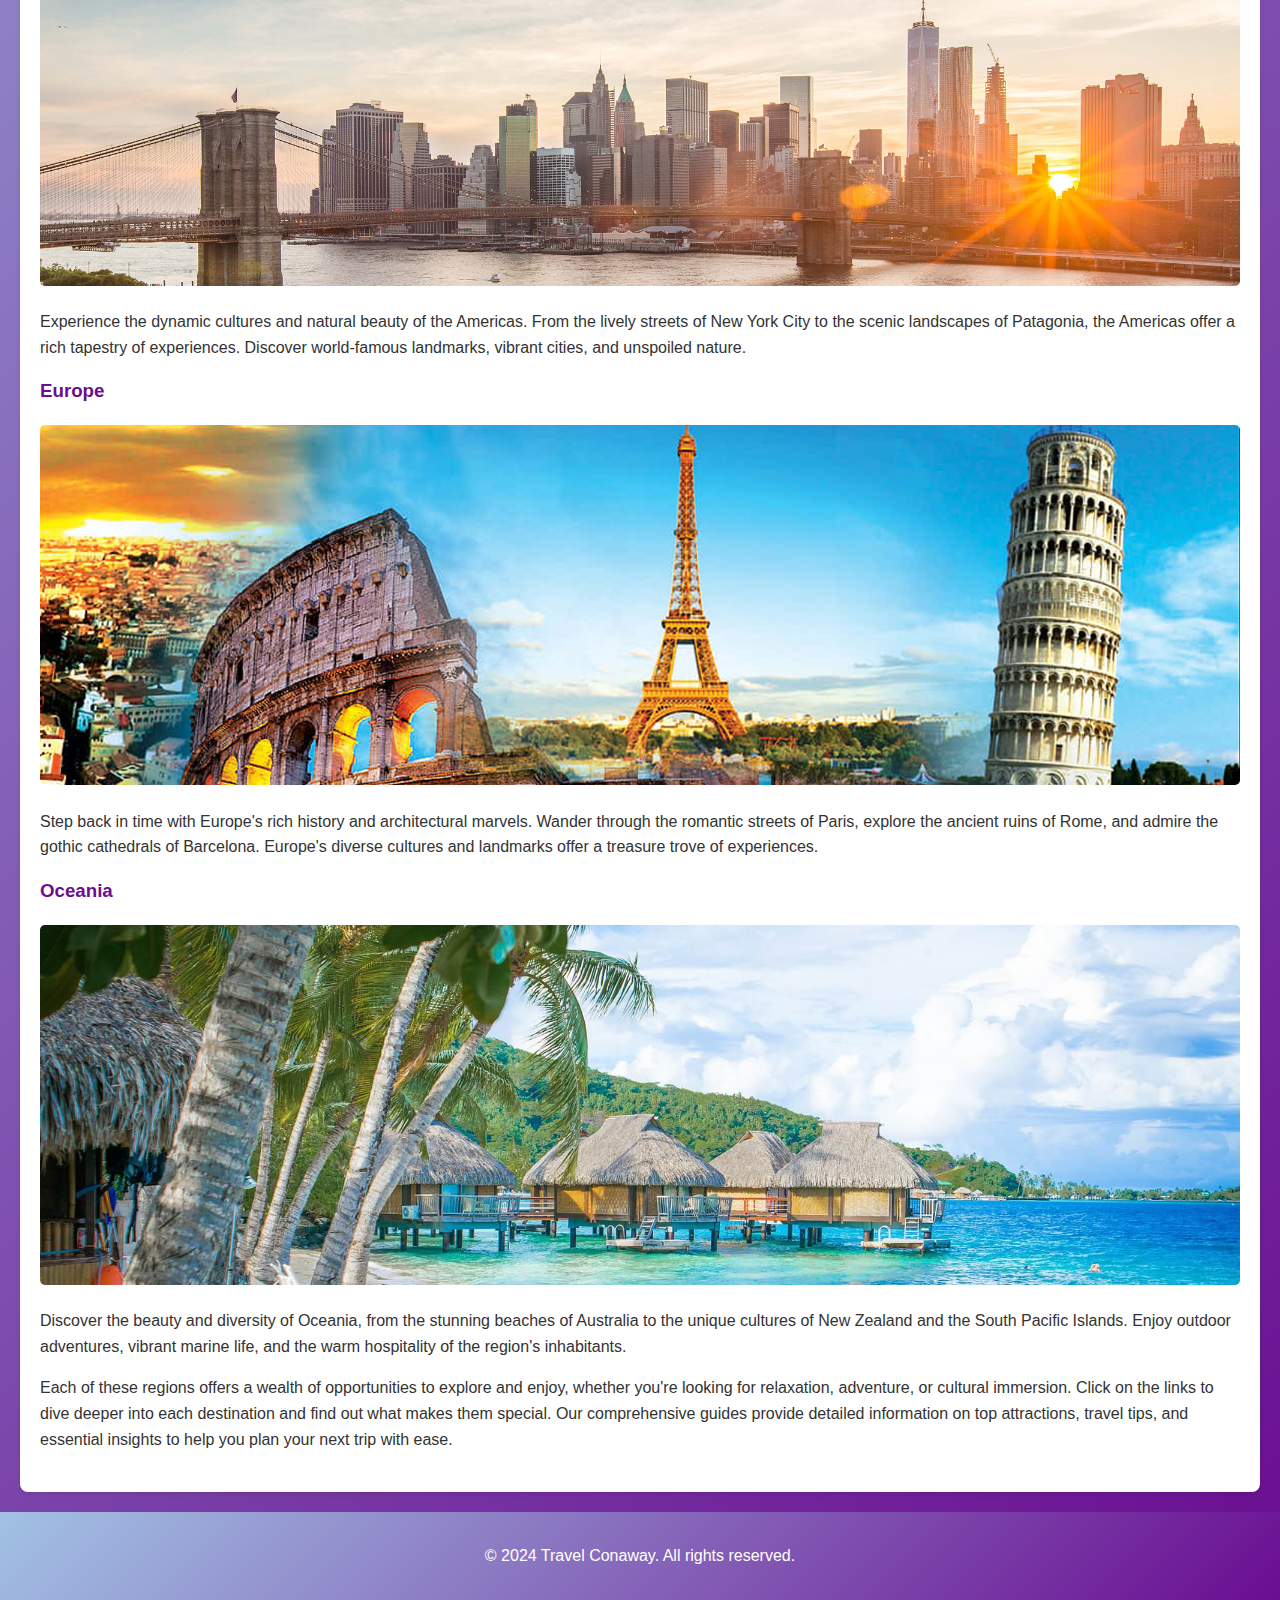
<file: destination.html>
<!DOCTYPE html>
<html lang="en">
<head>
    <meta charset="UTF-8">
    <meta name="viewport" content="width=device-width, initial-scale=1.0">
    <link rel="stylesheet" href="styles.css">
    <title>Travel Conaway - Destinations</title>
</head>
<body>
    <header>
        <img src="images/header.jpg" alt="Header Image" class="header-image">
        <nav>
            <ul>
                <li><a href="index.html">Home</a></li>
                <li><a href="destination.html">Destination</a></li>
                <li><a href="travel-tips.html">Travel Tips</a></li>
                <li><a href="about.html">About</a></li>
                <li><a href="contact.html">Contact</a></li>
            </ul>
        </nav>
    </header>

    <main>
        <section class="destination-list">
            <h2>Destinations</h2>
            <p>Explore some of the most incredible destinations around the globe, each offering unique experiences and unforgettable adventures. From the bustling streets of Asia to the serene beaches of Oceania, our destination guides will help you find the perfect place to visit, whether you're seeking cultural enrichment, natural beauty, or thrilling activities.</p>
            
            <article class="destination-item">
                <h3><a href="asia.html">Asia</a></h3>
                <img src="images/asia.jpg" alt="Beautiful landscape of Asia">
                <p>Discover the diverse cultures, historic sites, and breathtaking landscapes of Asia. From the vibrant cities of Tokyo and Bangkok to the tranquil temples of Bali and the Great Wall of China, Asia offers an array of experiences for every traveler. Enjoy delicious cuisine, rich traditions, and stunning natural wonders.</p>
            </article>

            <article class="destination-item">
                <h3><a href="africa.html">Africa</a></h3>
                <img src="images/africa.jpg" alt="Savannah landscape in Africa">
                <p>Embark on a journey through Africa's vast landscapes, home to remarkable wildlife and stunning scenery. Explore the savannahs of Kenya, the deserts of Morocco, and the lush rainforests of Uganda. Africa's diverse cultures and breathtaking vistas promise an adventure like no other.</p>
            </article>

            <article class="destination-item">
                <h3><a href="americas.html">Americas</a></h3>
                <img src="images/americas.jpg" alt="Cityscape and nature of the Americas">
                <p>Experience the dynamic cultures and natural beauty of the Americas. From the lively streets of New York City to the scenic landscapes of Patagonia, the Americas offer a rich tapestry of experiences. Discover world-famous landmarks, vibrant cities, and unspoiled nature.</p>
            </article>

            <article class="destination-item">
                <h3><a href="europe.html">Europe</a></h3>
                <img src="images/europe.jpg" alt="Historic architecture in Europe">
                <p>Step back in time with Europe's rich history and architectural marvels. Wander through the romantic streets of Paris, explore the ancient ruins of Rome, and admire the gothic cathedrals of Barcelona. Europe's diverse cultures and landmarks offer a treasure trove of experiences.</p>
            </article>

            <article class="destination-item">
                <h3><a href="oceania.html">Oceania</a></h3>
                <img src="images/oceania.jpg" alt="Pristine beach in Oceania">
                <p>Discover the beauty and diversity of Oceania, from the stunning beaches of Australia to the unique cultures of New Zealand and the South Pacific Islands. Enjoy outdoor adventures, vibrant marine life, and the warm hospitality of the region's inhabitants.</p>
            </article>

            <p>Each of these regions offers a wealth of opportunities to explore and enjoy, whether you're looking for relaxation, adventure, or cultural immersion. Click on the links to dive deeper into each destination and find out what makes them special. Our comprehensive guides provide detailed information on top attractions, travel tips, and essential insights to help you plan your next trip with ease.</p>
        </section>
    </main>

    <footer>
        <p>&copy; 2024 Travel Conaway. All rights reserved.</p>
    </footer>
</body>
</html>
</file>
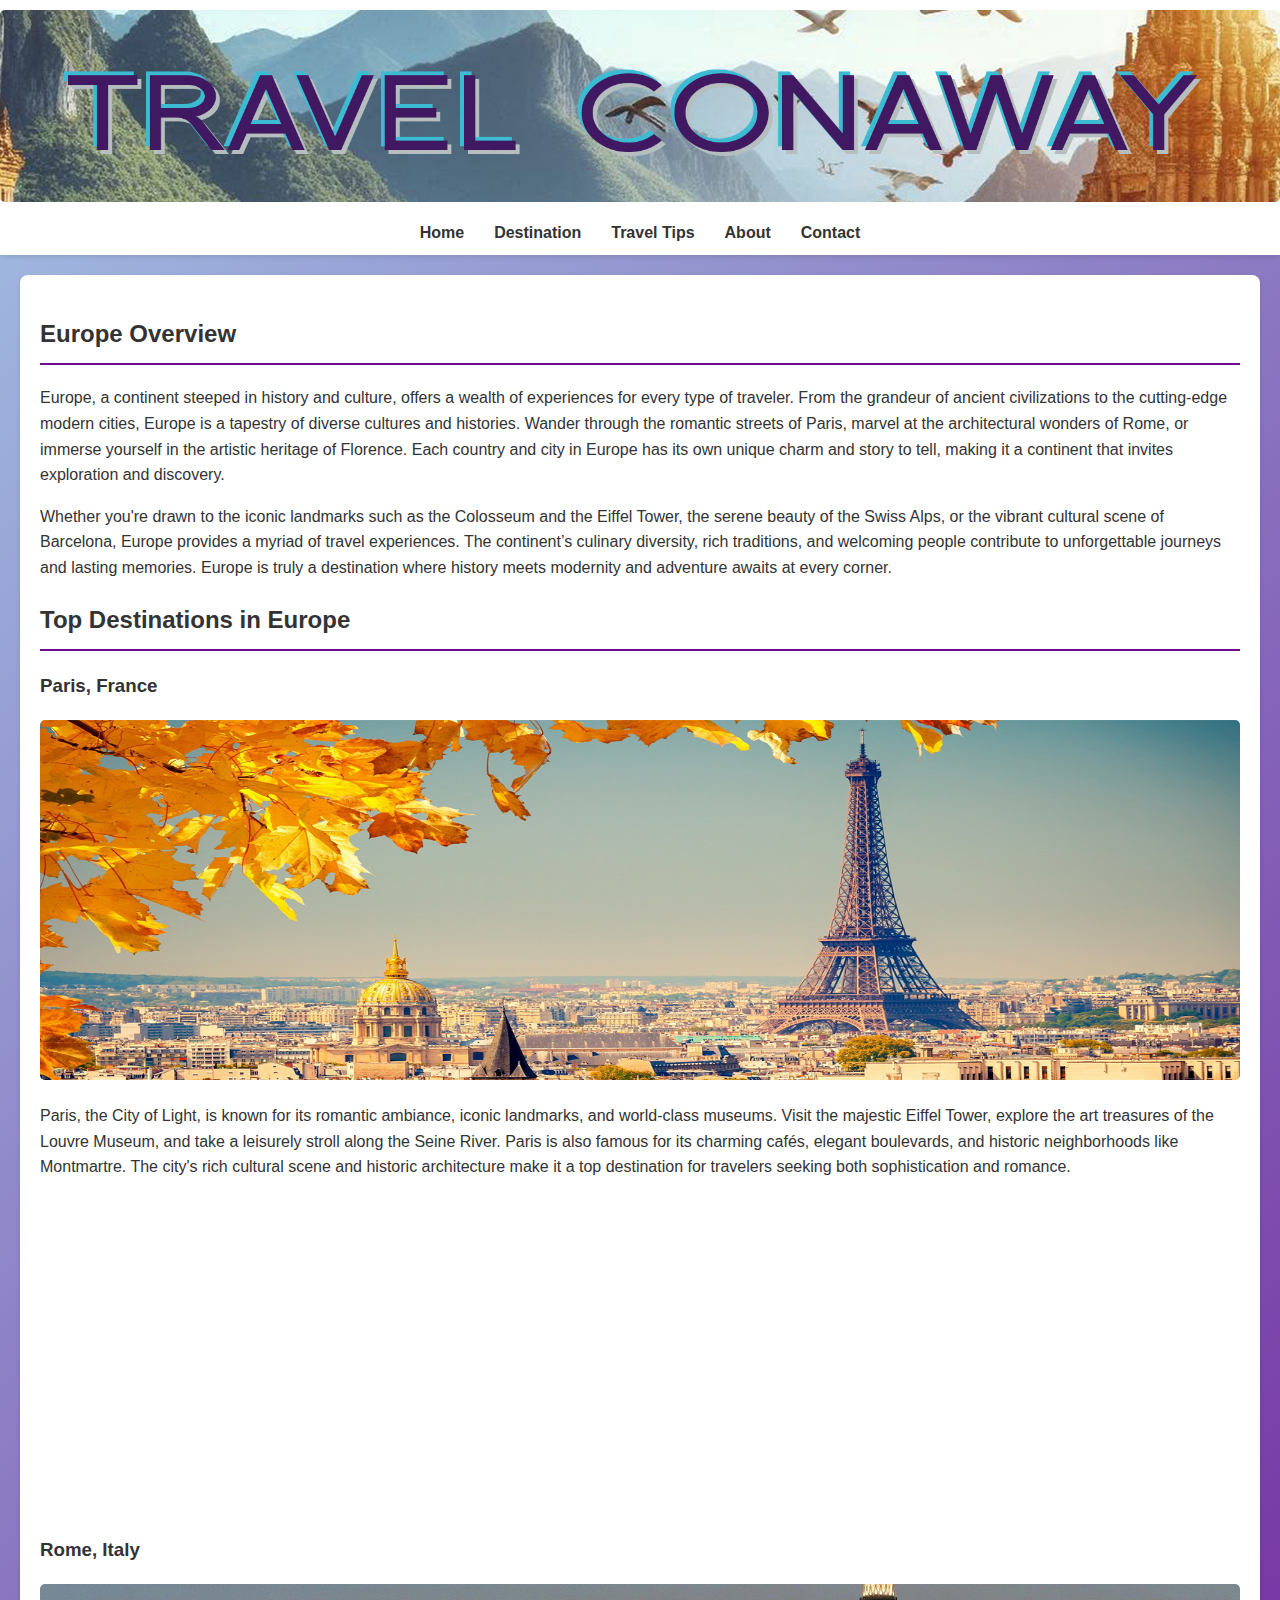
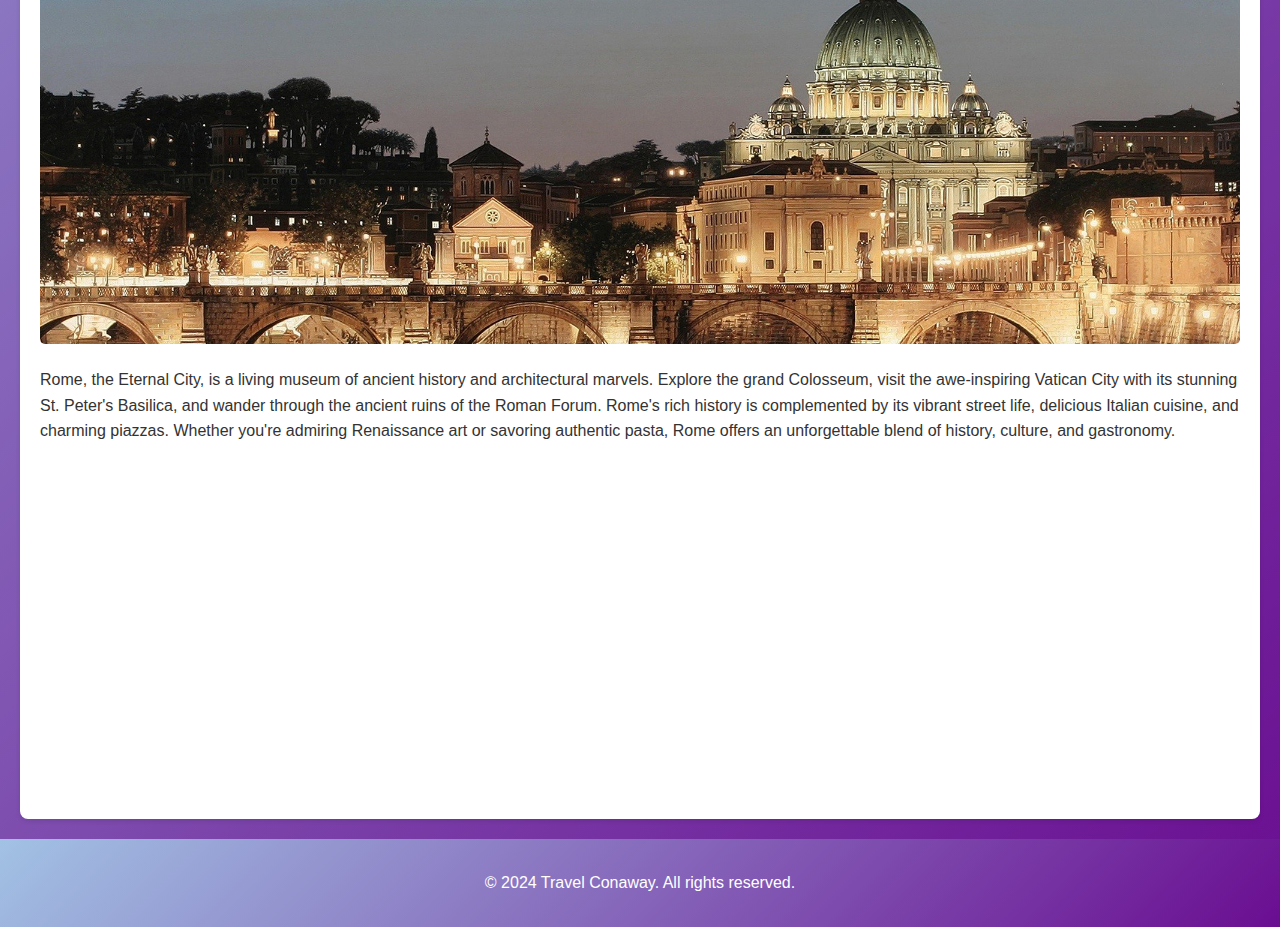
<file: europe.html>
<!DOCTYPE html>
<html lang="en">
<head>
    <meta charset="UTF-8">
    <meta name="viewport" content="width=device-width, initial-scale=1.0">
    <link rel="stylesheet" href="styles.css">
    <title>Travel Conaway - Europe</title>
</head>
<body>
    <header>
        <img src="images/header.jpg" alt="Header Image" class="header-image">
        <nav>
            <ul>
                <li><a href="index.html">Home</a></li>
                <li><a href="destination.html">Destination</a></li>
                <li><a href="travel-tips.html">Travel Tips</a></li>
                <li><a href="about.html">About</a></li>
                <li><a href="contact.html">Contact</a></li>
            </ul>
        </nav>
    </header>

    <main>
        <section class="region-overview">
            <h2>Europe Overview</h2>
            <p>Europe, a continent steeped in history and culture, offers a wealth of experiences for every type of traveler. From the grandeur of ancient civilizations to the cutting-edge modern cities, Europe is a tapestry of diverse cultures and histories. Wander through the romantic streets of Paris, marvel at the architectural wonders of Rome, or immerse yourself in the artistic heritage of Florence. Each country and city in Europe has its own unique charm and story to tell, making it a continent that invites exploration and discovery.</p>
            <p>Whether you're drawn to the iconic landmarks such as the Colosseum and the Eiffel Tower, the serene beauty of the Swiss Alps, or the vibrant cultural scene of Barcelona, Europe provides a myriad of travel experiences. The continent’s culinary diversity, rich traditions, and welcoming people contribute to unforgettable journeys and lasting memories. Europe is truly a destination where history meets modernity and adventure awaits at every corner.</p>
        </section>

        <section class="destinations">
            <h2>Top Destinations in Europe</h2>

            <div class="destination-item">
                <h3>Paris, France</h3>
                <img src="images/paris.jpg" alt="Paris">
                <p>Paris, the City of Light, is known for its romantic ambiance, iconic landmarks, and world-class museums. Visit the majestic Eiffel Tower, explore the art treasures of the Louvre Museum, and take a leisurely stroll along the Seine River. Paris is also famous for its charming cafés, elegant boulevards, and historic neighborhoods like Montmartre. The city's rich cultural scene and historic architecture make it a top destination for travelers seeking both sophistication and romance.</p>
                <div class="video-container">
                    <iframe width="560" height="315" src="https://youtube.com/embed/8Sucd2UZHiM" title="YouTube video player" frameborder="0" allow="accelerometer; autoplay; clipboard-write; encrypted-media; gyroscope; picture-in-picture" allowfullscreen></iframe>
                </div>
                
            </div>

            <div class="destination-item">
                <h3>Rome, Italy</h3>
                <img src="images/rome.jpg" alt="Rome">
                <p>Rome, the Eternal City, is a living museum of ancient history and architectural marvels. Explore the grand Colosseum, visit the awe-inspiring Vatican City with its stunning St. Peter's Basilica, and wander through the ancient ruins of the Roman Forum. Rome's rich history is complemented by its vibrant street life, delicious Italian cuisine, and charming piazzas. Whether you're admiring Renaissance art or savoring authentic pasta, Rome offers an unforgettable blend of history, culture, and gastronomy.</p>
                <div class="video-container">
                    <iframe width="560" height="315" src="https://youtube.com/embed/oSexfR0Ubzw" title="YouTube video player" frameborder="0" allow="accelerometer; autoplay; clipboard-write; encrypted-media; gyroscope; picture-in-picture" allowfullscreen></iframe>
                </div>
                
            </div>

            <!-- Add more destinations as needed -->
        </section>
    </main>

    <footer>
        <p>&copy; 2024 Travel Conaway. All rights reserved.</p>
    </footer>
</body>
</html>
</file>
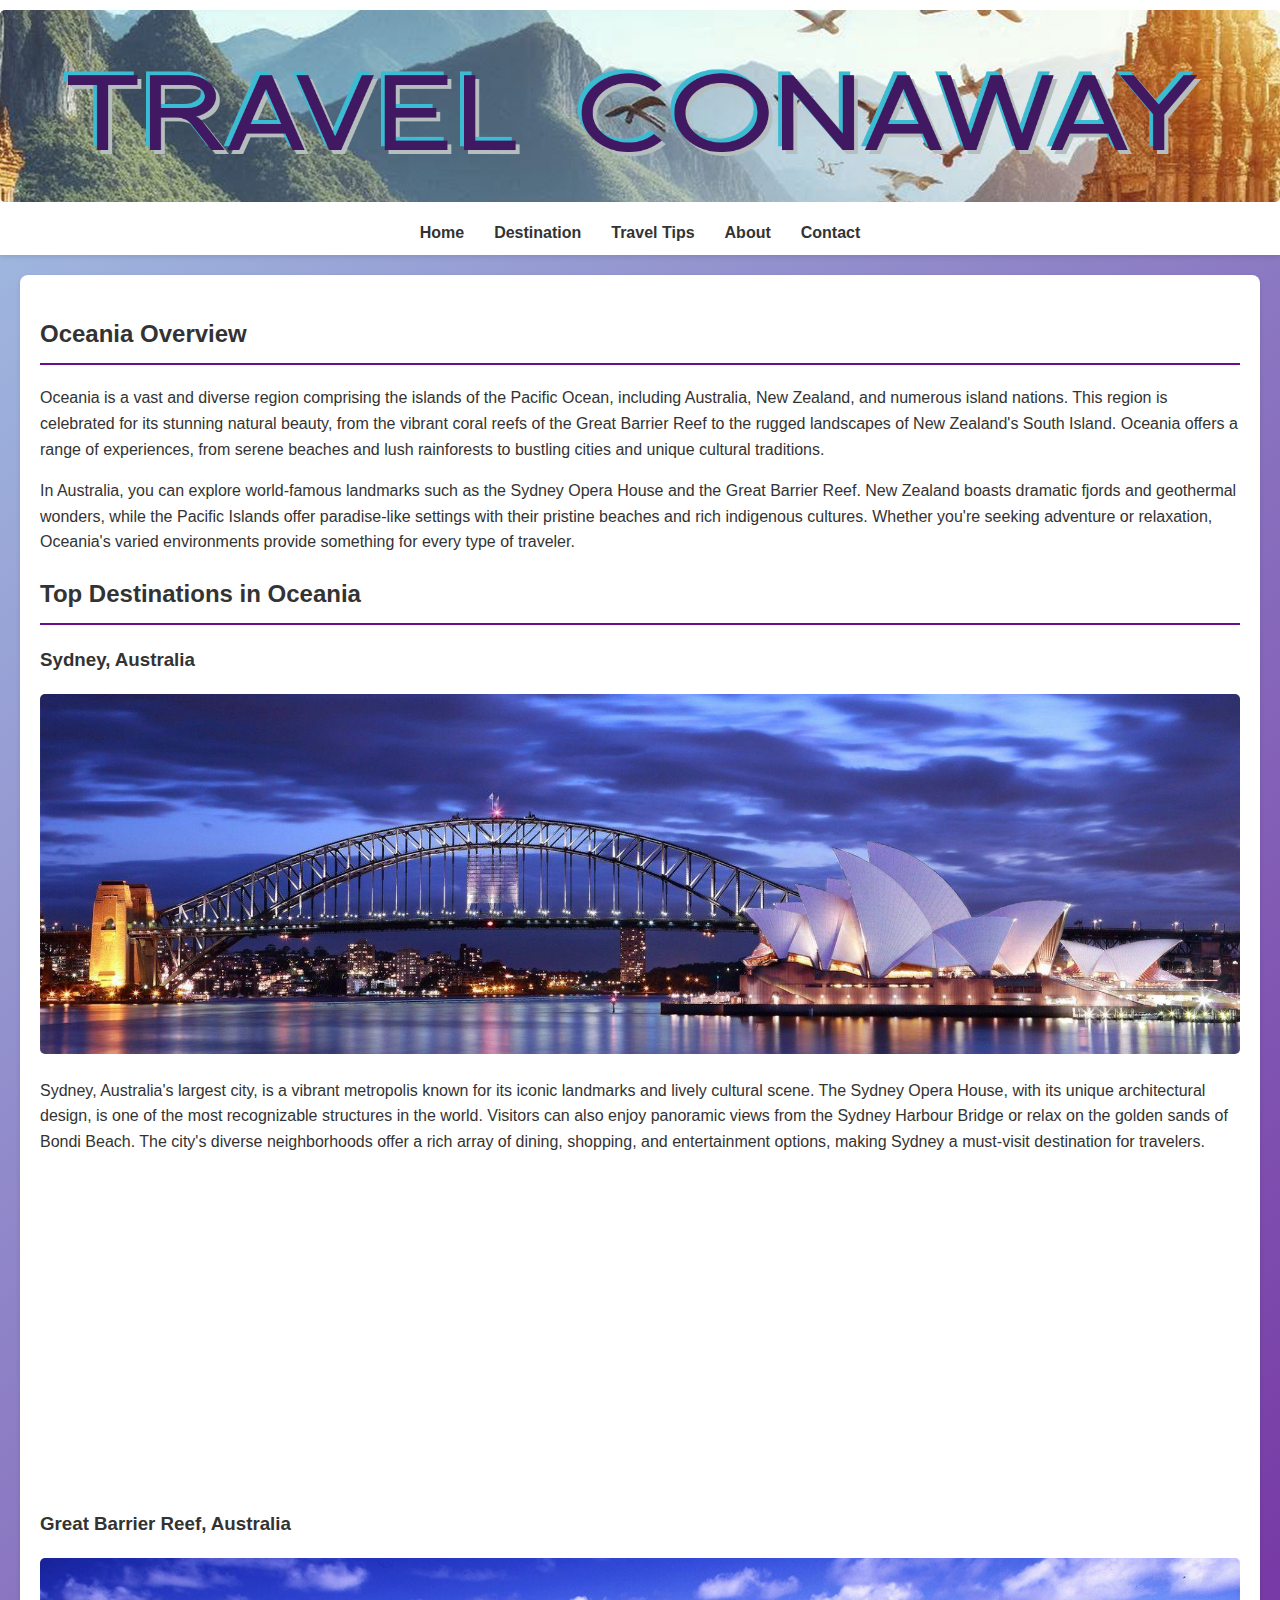
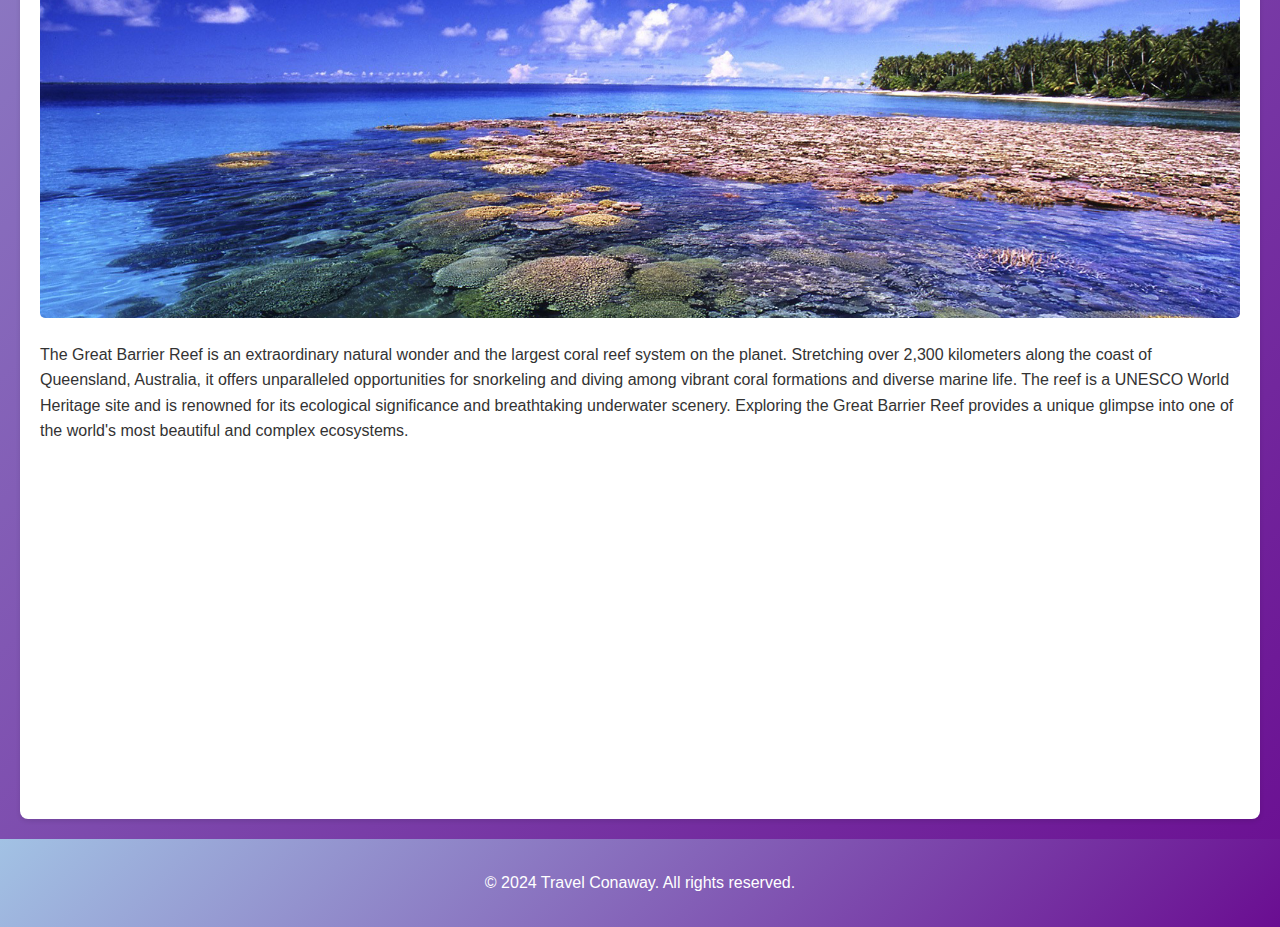
<file: oceania.html>
<!DOCTYPE html>
<html lang="en">
<head>
    <meta charset="UTF-8">
    <meta name="viewport" content="width=device-width, initial-scale=1.0">
    <link rel="stylesheet" href="styles.css">
    <title>Travel Conaway - Oceania</title>
</head>
<body>
    <header>
        <img src="images/header.jpg" alt="Header Image" class="header-image">
        <nav>
            <ul>
                <li><a href="index.html">Home</a></li>
                <li><a href="destination.html">Destination</a></li>
                <li><a href="travel-tips.html">Travel Tips</a></li>
                <li><a href="about.html">About</a></li>
                <li><a href="contact.html">Contact</a></li>
            </ul>
        </nav>
    </header>

    <main>
        <section class="region-overview">
            <h2>Oceania Overview</h2>
            <p>Oceania is a vast and diverse region comprising the islands of the Pacific Ocean, including Australia, New Zealand, and numerous island nations. This region is celebrated for its stunning natural beauty, from the vibrant coral reefs of the Great Barrier Reef to the rugged landscapes of New Zealand's South Island. Oceania offers a range of experiences, from serene beaches and lush rainforests to bustling cities and unique cultural traditions.</p>
            <p>In Australia, you can explore world-famous landmarks such as the Sydney Opera House and the Great Barrier Reef. New Zealand boasts dramatic fjords and geothermal wonders, while the Pacific Islands offer paradise-like settings with their pristine beaches and rich indigenous cultures. Whether you're seeking adventure or relaxation, Oceania's varied environments provide something for every type of traveler.</p>
        </section>

        <section class="destinations">
            <h2>Top Destinations in Oceania</h2>
            
            <div class="destination-item">
                <h3>Sydney, Australia</h3>
                <img src="images/sydney.jpg" alt="Sydney">
                <p>Sydney, Australia's largest city, is a vibrant metropolis known for its iconic landmarks and lively cultural scene. The Sydney Opera House, with its unique architectural design, is one of the most recognizable structures in the world. Visitors can also enjoy panoramic views from the Sydney Harbour Bridge or relax on the golden sands of Bondi Beach. The city's diverse neighborhoods offer a rich array of dining, shopping, and entertainment options, making Sydney a must-visit destination for travelers.</p>
                <div class="video-container">
                    <iframe width="560" height="315" src="https://youtube.com/embed/C2MDFUolZnc" title="YouTube video player" frameborder="0" allow="accelerometer; autoplay; clipboard-write; encrypted-media; gyroscope; picture-in-picture" allowfullscreen></iframe>
                </div>
                
            </div>

            <div class="destination-item">
                <h3>Great Barrier Reef, Australia</h3>
                <img src="images/great-barrier-reef.jpg" alt="Great Barrier Reef">
                <p>The Great Barrier Reef is an extraordinary natural wonder and the largest coral reef system on the planet. Stretching over 2,300 kilometers along the coast of Queensland, Australia, it offers unparalleled opportunities for snorkeling and diving among vibrant coral formations and diverse marine life. The reef is a UNESCO World Heritage site and is renowned for its ecological significance and breathtaking underwater scenery. Exploring the Great Barrier Reef provides a unique glimpse into one of the world's most beautiful and complex ecosystems.</p>
                <div class="video-container">
                    <iframe width="560" height="315" src="https://youtube.com/embed/PbCqQagOvHg" title="YouTube video player" frameborder="0" allow="accelerometer; autoplay; clipboard-write; encrypted-media; gyroscope; picture-in-picture" allowfullscreen></iframe>
                </div>
                
            </div>

        </section>
    </main>

    <footer>
        <p>&copy; 2024 Travel Conaway. All rights reserved.</p>
    </footer>
</body>
</html>
</file>
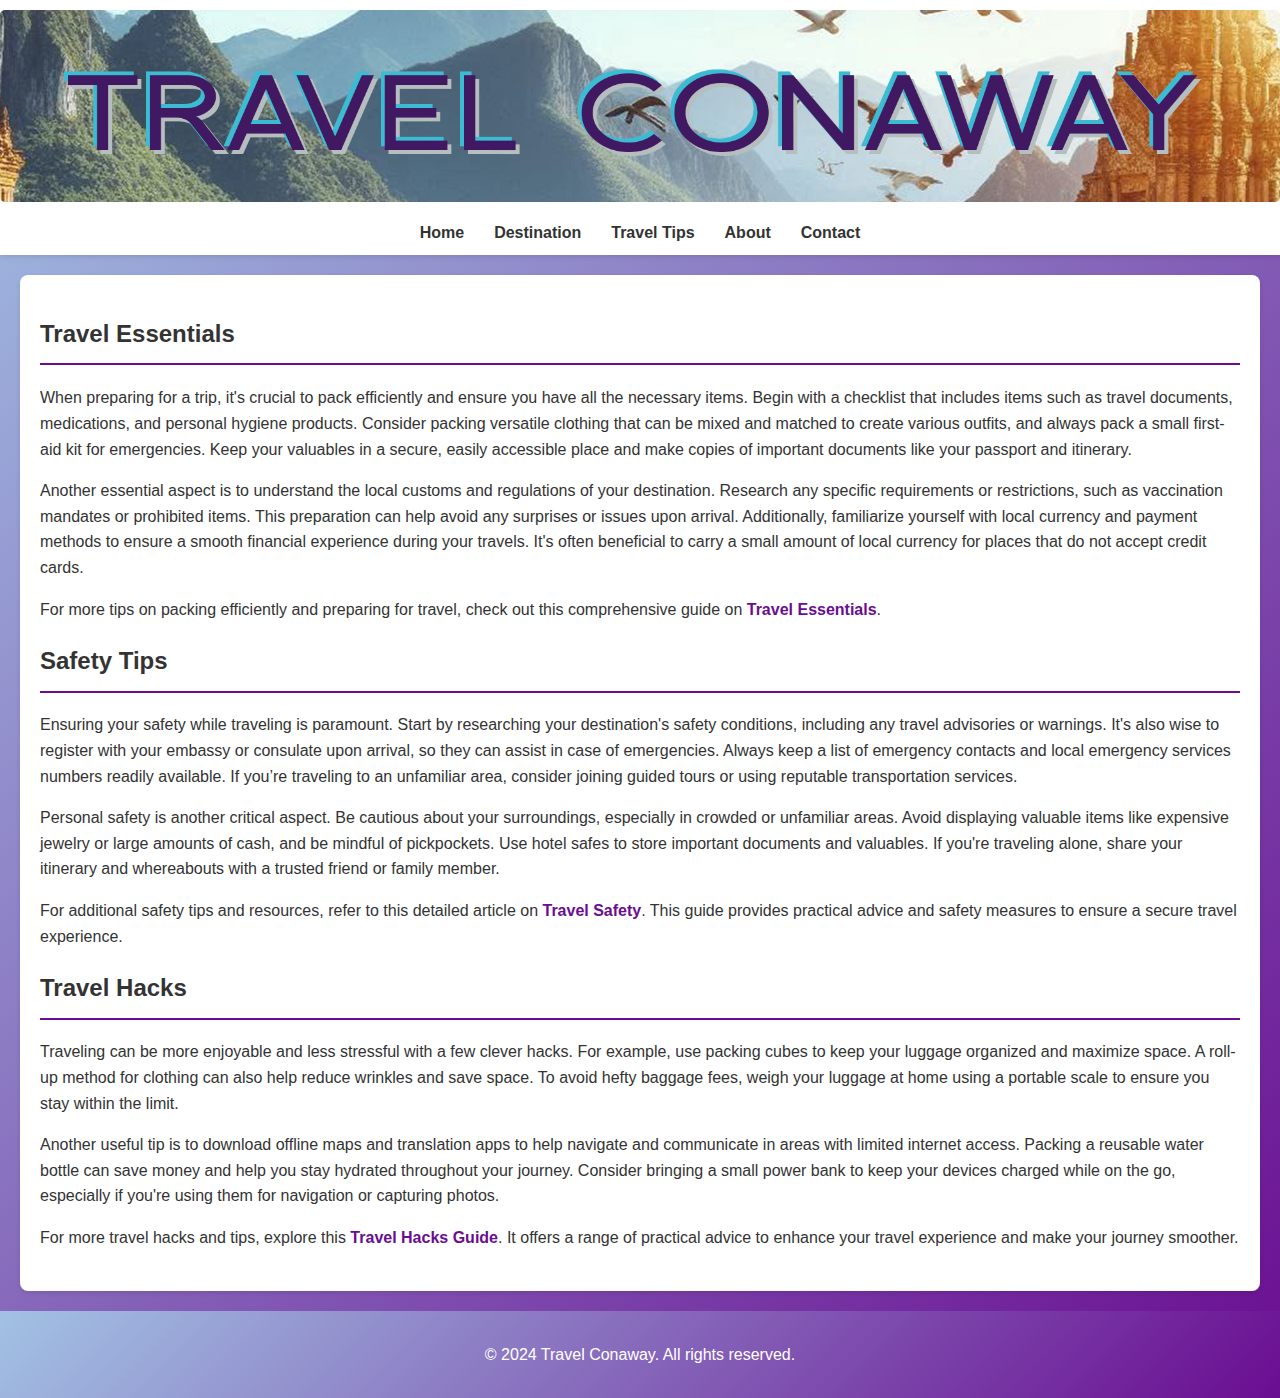
<file: travel-tips.html>
<!DOCTYPE html>
<html lang="en">
<head>
    <meta charset="UTF-8">
    <meta name="viewport" content="width=device-width, initial-scale=1.0">
    <link rel="stylesheet" href="styles.css">
    <title>Travel Conaway - Travel Tips</title>
</head>
<body>
    <header>
        <img src="images/header.jpg" alt="Header Image" class="header-image">
        <nav>
            <ul>
                <li><a href="index.html">Home</a></li>
                <li><a href="destination.html">Destination</a></li>
                <li><a href="travel-tips.html">Travel Tips</a></li>
                <li><a href="about.html">About</a></li>
                <li><a href="contact.html">Contact</a></li>
            </ul>
        </nav>
    </header>

    <main>
        <section class="travel-essentials">
            <h2>Travel Essentials</h2>
            <p>When preparing for a trip, it's crucial to pack efficiently and ensure you have all the necessary items. Begin with a checklist that includes items such as travel documents, medications, and personal hygiene products. Consider packing versatile clothing that can be mixed and matched to create various outfits, and always pack a small first-aid kit for emergencies. Keep your valuables in a secure, easily accessible place and make copies of important documents like your passport and itinerary.</p>
            <p>Another essential aspect is to understand the local customs and regulations of your destination. Research any specific requirements or restrictions, such as vaccination mandates or prohibited items. This preparation can help avoid any surprises or issues upon arrival. Additionally, familiarize yourself with local currency and payment methods to ensure a smooth financial experience during your travels. It's often beneficial to carry a small amount of local currency for places that do not accept credit cards.</p>
            <p>For more tips on packing efficiently and preparing for travel, check out this comprehensive guide on <a href="https://www.traveldailynews.com/column/featured-articles/the-ultimate-list-of-essentials-you-need-to-pack-for-your-trips/" target="_blank" rel="noopener noreferrer">Travel Essentials</a>.</p>
        </section>

        <section class="safety-tips">
            <h2>Safety Tips</h2>
            <p>Ensuring your safety while traveling is paramount. Start by researching your destination's safety conditions, including any travel advisories or warnings. It's also wise to register with your embassy or consulate upon arrival, so they can assist in case of emergencies. Always keep a list of emergency contacts and local emergency services numbers readily available. If you’re traveling to an unfamiliar area, consider joining guided tours or using reputable transportation services.</p>
            <p>Personal safety is another critical aspect. Be cautious about your surroundings, especially in crowded or unfamiliar areas. Avoid displaying valuable items like expensive jewelry or large amounts of cash, and be mindful of pickpockets. Use hotel safes to store important documents and valuables. If you're traveling alone, share your itinerary and whereabouts with a trusted friend or family member.</p>
            <p>For additional safety tips and resources, refer to this detailed article on <a href="https://expertvagabond.com/travel-safety-tips/" target="_blank" rel="noopener noreferrer">Travel Safety</a>. This guide provides practical advice and safety measures to ensure a secure travel experience.</p>
        </section>

        <section class="travel-hacks">
            <h2>Travel Hacks</h2>
            <p>Traveling can be more enjoyable and less stressful with a few clever hacks. For example, use packing cubes to keep your luggage organized and maximize space. A roll-up method for clothing can also help reduce wrinkles and save space. To avoid hefty baggage fees, weigh your luggage at home using a portable scale to ensure you stay within the limit.</p>
            <p>Another useful tip is to download offline maps and translation apps to help navigate and communicate in areas with limited internet access. Packing a reusable water bottle can save money and help you stay hydrated throughout your journey. Consider bringing a small power bank to keep your devices charged while on the go, especially if you're using them for navigation or capturing photos.</p>
            <p>For more travel hacks and tips, explore this <a href="https://www.nomadicmatt.com/travel-blogs/61-travel-tips/" target="_blank" rel="noopener noreferrer">Travel Hacks Guide</a>. It offers a range of practical advice to enhance your travel experience and make your journey smoother.</p>
        </section>
    </main>

    <footer>
        <p>&copy; 2024 Travel Conaway. All rights reserved.</p>
    </footer>
</body>
</html>
</file>
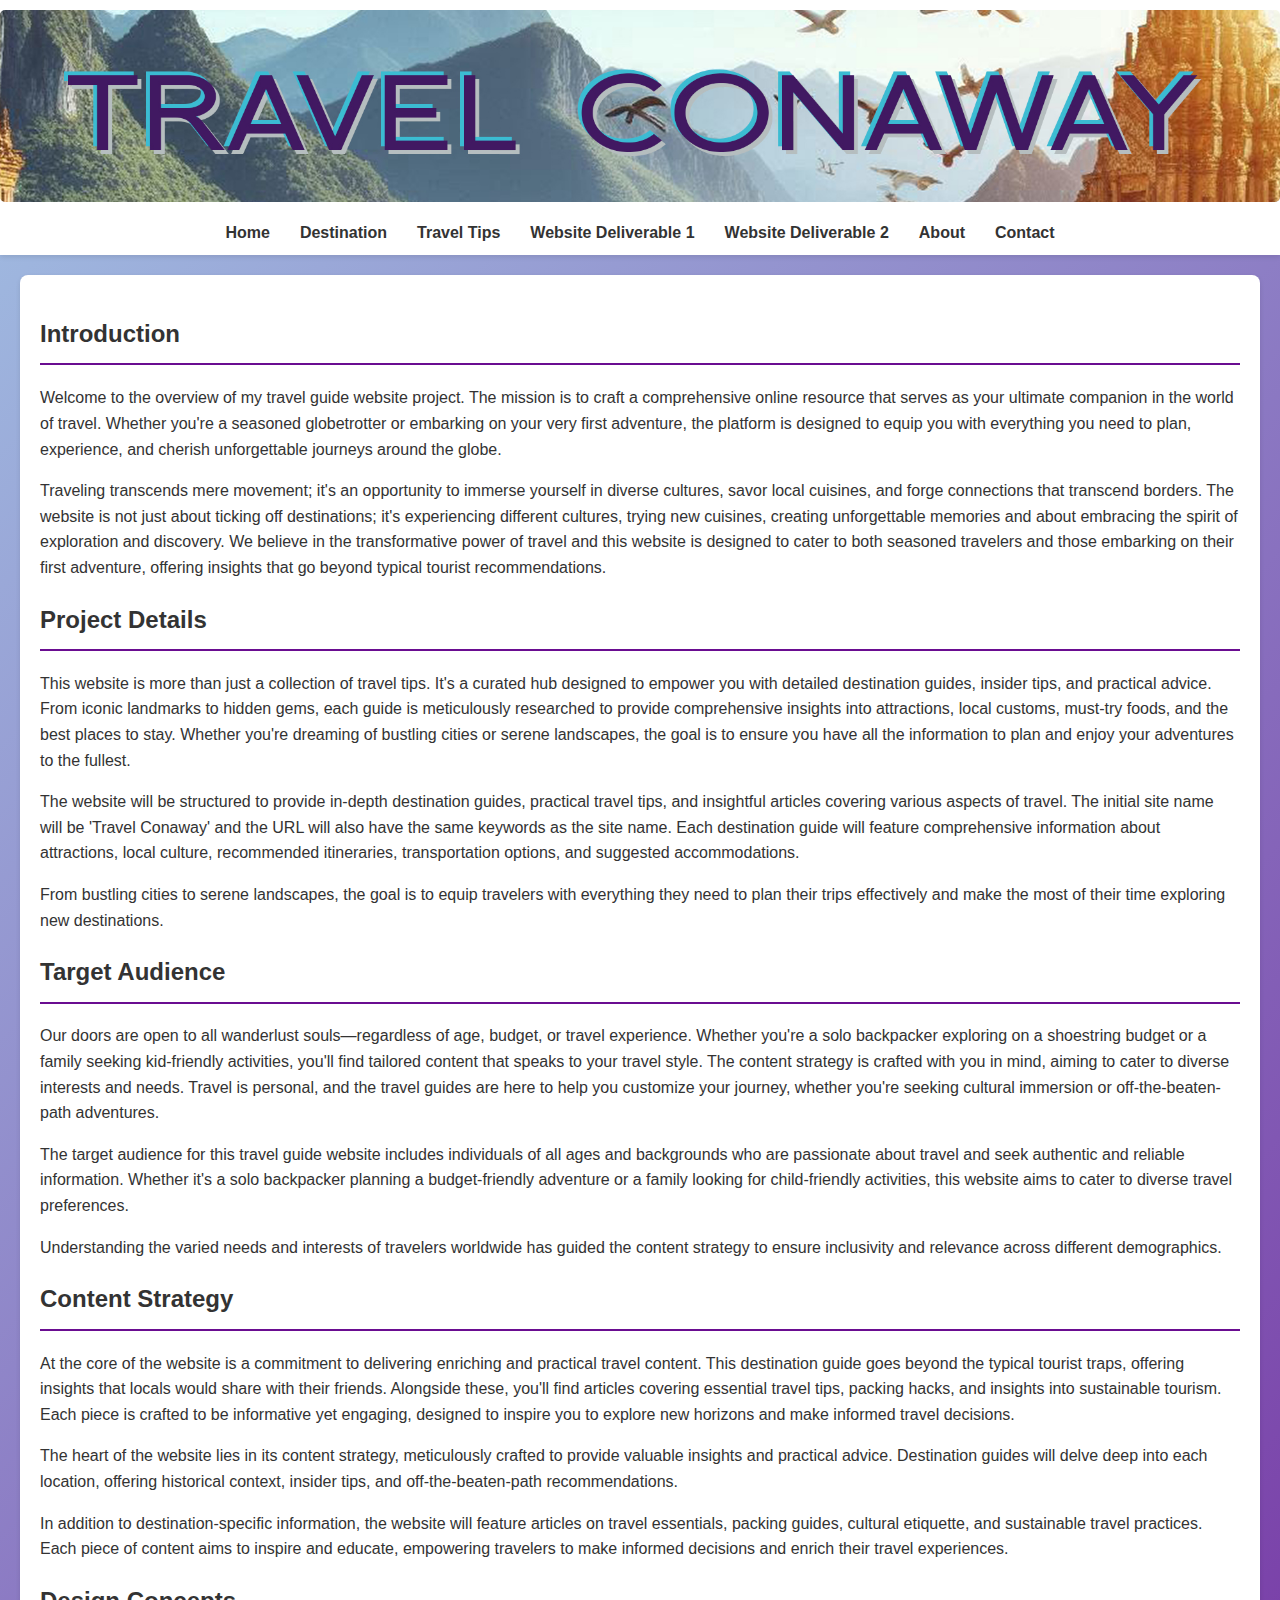
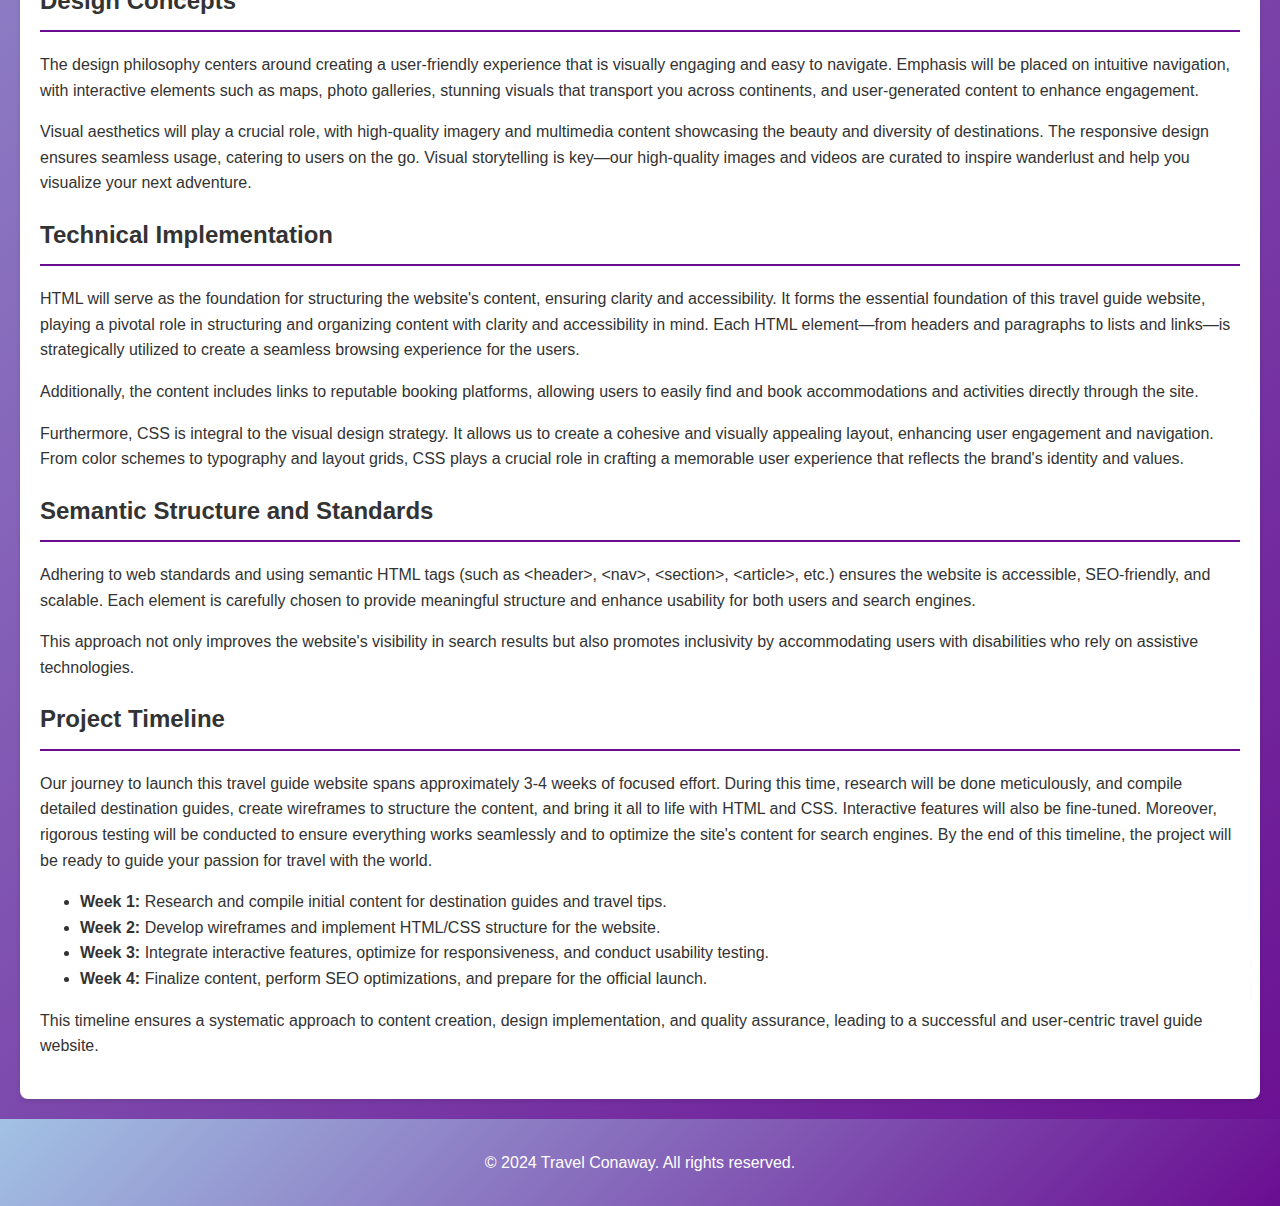
<file: websitedeliverable1.html>
<!DOCTYPE html>
<html lang="en">
<head>
    <meta charset="UTF-8">
    <meta name="viewport" content="width=device-width, initial-scale=1.0">
    <link rel="stylesheet" href="styles.css">
    <title>Travel Conaway</title>
</head>
<body>
    <header>
        <img src="images/header.jpg" alt="Header Image" class="header-image">
        <nav>
            <ul>
                <li><a href="index.html">Home</a></li>
                <li><a href="destination.html">Destination</a></li>
                <li><a href="travel-tips.html">Travel Tips</a></li>
                <li><a href="websitedeliverable1.html">Website Deliverable 1</a></li>
                <li><a href="websitedeliverable2.html">Website Deliverable 2</a></li>
                <li><a href="about.html">About</a></li>
                <li><a href="contact.html">Contact</a></li>
            </ul>
        </nav>
    </header>

    <main>
        <section>
            <h2>Introduction</h2>
            <p>Welcome to the overview of my travel guide website project. 
                The mission is to craft a comprehensive online resource that serves as your ultimate companion in the world of travel. 
                Whether you're a seasoned globetrotter or embarking on your very first adventure, the platform is designed to equip you with everything you need to plan, 
                experience, and cherish unforgettable journeys around the globe.</p>

            <p>Traveling transcends mere movement; 
                it's an opportunity to immerse yourself in diverse cultures, savor local cuisines, and forge connections that transcend borders. 
                The website is not just about ticking off destinations; it's experiencing different cultures, trying new cuisines, creating unforgettable memories 
                and about embracing the spirit of exploration and discovery. 
                We believe in the transformative power of travel and this website is designed to cater to both seasoned travelers and those embarking on their first adventure, 
                offering insights that go beyond typical tourist recommendations.</p>
        </section>

        <section>
            <h2>Project Details</h2>
            <p>This website is more than just a collection of travel tips. 
                It's a curated hub designed to empower you with detailed destination guides, insider tips, and practical advice. 
                From iconic landmarks to hidden gems, each guide is meticulously researched to provide comprehensive insights into attractions, 
                local customs, must-try foods, and the best places to stay. 
                Whether you're dreaming of bustling cities or serene landscapes, the goal is to ensure you have all the information to plan and enjoy your adventures to the fullest.<p>
            <p>The website will be structured to provide in-depth destination guides, 
                practical travel tips, and insightful articles covering various aspects of travel. The initial site name will be 'Travel Conaway' and the URL will also have the same keywords as the site name.
                Each destination guide will feature comprehensive information about attractions, local culture, recommended itineraries, transportation options, and suggested accommodations.</p>
            <p>From bustling cities to serene landscapes, the goal is to equip travelers with everything they need to plan their trips effectively and make the most of their time exploring new destinations.</p>
        </section>

        <section>
            <h2>Target Audience</h2>
            <p>Our doors are open to all wanderlust souls—regardless of age, budget, or travel experience. 
                Whether you're a solo backpacker exploring on a shoestring budget or a family seeking kid-friendly activities, you'll find tailored content that speaks to your travel style. 
               The content strategy is crafted with you in mind, aiming to cater to diverse interests and needs. 
                Travel is personal, and the travel guides are here to help you customize your journey, whether you're seeking cultural immersion or off-the-beaten-path adventures.<p>
            <p>The target audience for this travel guide website includes individuals of all ages and backgrounds who are passionate about travel and seek authentic and reliable information. 
                Whether it's a solo backpacker planning a budget-friendly adventure or a family looking for child-friendly activities, this website aims to cater to diverse travel preferences.</p>
            <p>Understanding the varied needs and interests of travelers worldwide has guided the content strategy to ensure inclusivity and relevance across different demographics.</p>
        </section>

        <section>
            <h2>Content Strategy</h2>
            <p>At the core of the website is a commitment to delivering enriching and practical travel content. 
                This destination guide goes beyond the typical tourist traps, offering insights that locals would share with their friends. 
                Alongside these, you'll find articles covering essential travel tips, packing hacks, and insights into sustainable tourism. 
                Each piece is crafted to be informative yet engaging, designed to inspire you to explore new horizons and make informed travel decisions.<p>
            <p>The heart of the website lies in its content strategy, meticulously crafted to provide valuable insights and practical advice. 
                Destination guides will delve deep into each location, offering historical context, insider tips, and off-the-beaten-path recommendations.</p>
            <p>In addition to destination-specific information, the website will feature articles on travel essentials, packing guides, cultural etiquette, and sustainable travel practices. 
                Each piece of content aims to inspire and educate, empowering travelers to make informed decisions and enrich their travel experiences.</p>
        </section>

        <section>
            <h2>Design Concepts</h2>
            <p>The design philosophy centers around creating a user-friendly experience that is visually engaging and easy to navigate. 
                Emphasis will be placed on intuitive navigation, with interactive elements such as maps, photo galleries, stunning visuals that transport you across continents, 
                and user-generated content to enhance engagement.</p>
            <p>Visual aesthetics will play a crucial role, with high-quality imagery and multimedia content showcasing the beauty and diversity of destinations. 
                The responsive design ensures seamless usage, catering to users on the go. 
                Visual storytelling is key—our high-quality images and videos are curated to inspire wanderlust and help you visualize your next adventure.</p>
        </section>

        <section>
            <h2>Technical Implementation</h2>
            <p>HTML will serve as the foundation for structuring the website's content, ensuring clarity and accessibility. 
                It forms the essential foundation of this travel guide website, playing a pivotal role in structuring and organizing content with clarity and accessibility in mind. 
                Each HTML element—from headers and paragraphs to lists and links—is strategically utilized to create a seamless browsing experience for the users.<p>
            <p>Additionally, the content includes links to reputable booking platforms, allowing users to easily find and book accommodations and activities directly through the site.</p>
            <p>Furthermore, CSS is integral to the visual design strategy. It allows us to create a cohesive and visually appealing layout, enhancing user engagement and navigation. 
                From color schemes to typography and layout grids, CSS plays a crucial role in crafting a memorable user experience that reflects the brand's identity and values.</p>
        </section>

        <section>
            <h2>Semantic Structure and Standards</h2>
            <p>Adhering to web standards and using semantic HTML tags (such as &lt;header&gt;, &lt;nav&gt;, &lt;section&gt;, &lt;article&gt;, etc.) ensures the website is accessible, SEO-friendly, and scalable. 
                Each element is carefully chosen to provide meaningful structure and enhance usability for both users and search engines.</p>
            <p>This approach not only improves the website's visibility in search results but also promotes inclusivity by accommodating users with disabilities who rely on assistive technologies.</p>
        </section>

        <section>
            <h2>Project Timeline</h2>
            <p>Our journey to launch this travel guide website spans approximately 3-4 weeks of focused effort. 
                During this time, research will be done meticulously, and compile detailed destination guides, create wireframes to structure the content, and bring it all to life with HTML and CSS. 
                Interactive features will also be fine-tuned. Moreover, rigorous testing will be conducted to ensure everything works seamlessly and to optimize the site's content for search engines. 
                By the end of this timeline, the project will be ready to guide your passion for travel with the world.</p>
            <ul>
                <li><strong>Week 1:</strong> Research and compile initial content for destination guides and travel tips.</li>
                <li><strong>Week 2:</strong> Develop wireframes and implement HTML/CSS structure for the website.</li>
                <li><strong>Week 3:</strong> Integrate interactive features, optimize for responsiveness, and conduct usability testing.</li>
                <li><strong>Week 4:</strong> Finalize content, perform SEO optimizations, and prepare for the official launch.</li>
            </ul>
            <p>This timeline ensures a systematic approach to content creation, design implementation, and quality assurance, leading to a successful and user-centric travel guide website.</p>
        </section>
    </main>

    <footer>
        <p>&copy; 2024 Travel Conaway. All rights reserved.</p>
    </footer>
</body>
</html>
</file>
<file: styles.css>
/* Global styles */
body {
    font-family: 'Arial', sans-serif;
    line-height: 1.6;
    color: #333;
    background: linear-gradient(135deg, #a2c2e4, #6a0d91); /* Light blue to violet gradient */
    margin: 0;
    padding: 0;
    min-height: 100vh; /* Ensure body takes up at least the full height of the viewport */
    display: flex;
    flex-direction: column;
}

/* Header styles */
header {
    background: #ffffff; /* White background for header */
    padding: 10px 0;
    box-shadow: 0 2px 5px rgba(0, 0, 0, 0.1); /* Slight shadow for separation */
    text-align: center;
}

.header-image {
    width: 100%;
    height: auto;
    margin-bottom: 10px; /* Space between the image and the nav */
}


nav ul {
    list-style: none;
    padding: 0;
    margin: 0;
    display: flex;
    justify-content: center;
}

nav li {
    margin: 0 15px;
}

nav a {
    text-decoration: none;
    color: #333;
    font-weight: bold;
    transition: color 0.3s ease;
}

nav a:hover {
    color: #6a0d91; /* Change color on hover */
}

/* Main content styles */
main {
    padding: 20px;
    background: #ffffff; /* White background for readability */
    border-radius: 8px;
    box-shadow: 0 2px 5px rgba(0, 0, 0, 0.1);
    max-width: 1200px;
    margin: 20px auto;
    flex: 1; /* Allows main content to take available space */
}

/* Section styles */
section {
    margin-bottom: 20px;
}

h2 {
    border-bottom: 2px solid #6a0d91; /* Underline for headings */
    padding-bottom: 10px;
    color: #333;
}

h3 {
    margin-top: 0;
}

img {
    max-width: 100%;
    height: auto;
    border-radius: 5px; /* Rounded corners for images */
}

a {
    color: #6a0d91; /* Link color matching the theme */
    text-decoration: none;
    font-weight: bold;
}

a:hover {
    text-decoration: underline;
}

/* Center embedded videos */
.video-container {
    display: flex;
    justify-content: center;
    align-items: center;
    margin: 20px 0; /* Optional: Adjust the top and bottom margins as needed */
}

iframe {
    max-width: 860px;
    height: 315px;
    border-radius: 5px; /* Optional: Rounded corners for the iframe */
}



/* Footer styles */
footer {
    background: linear-gradient(135deg, #a2c2e4, #6a0d91); /* Gradient background */
    color: #fff;
    text-align: center;
    padding: 15px 0;
    margin-top: auto; /* Pushes footer to the bottom of the page */
}
</file>
